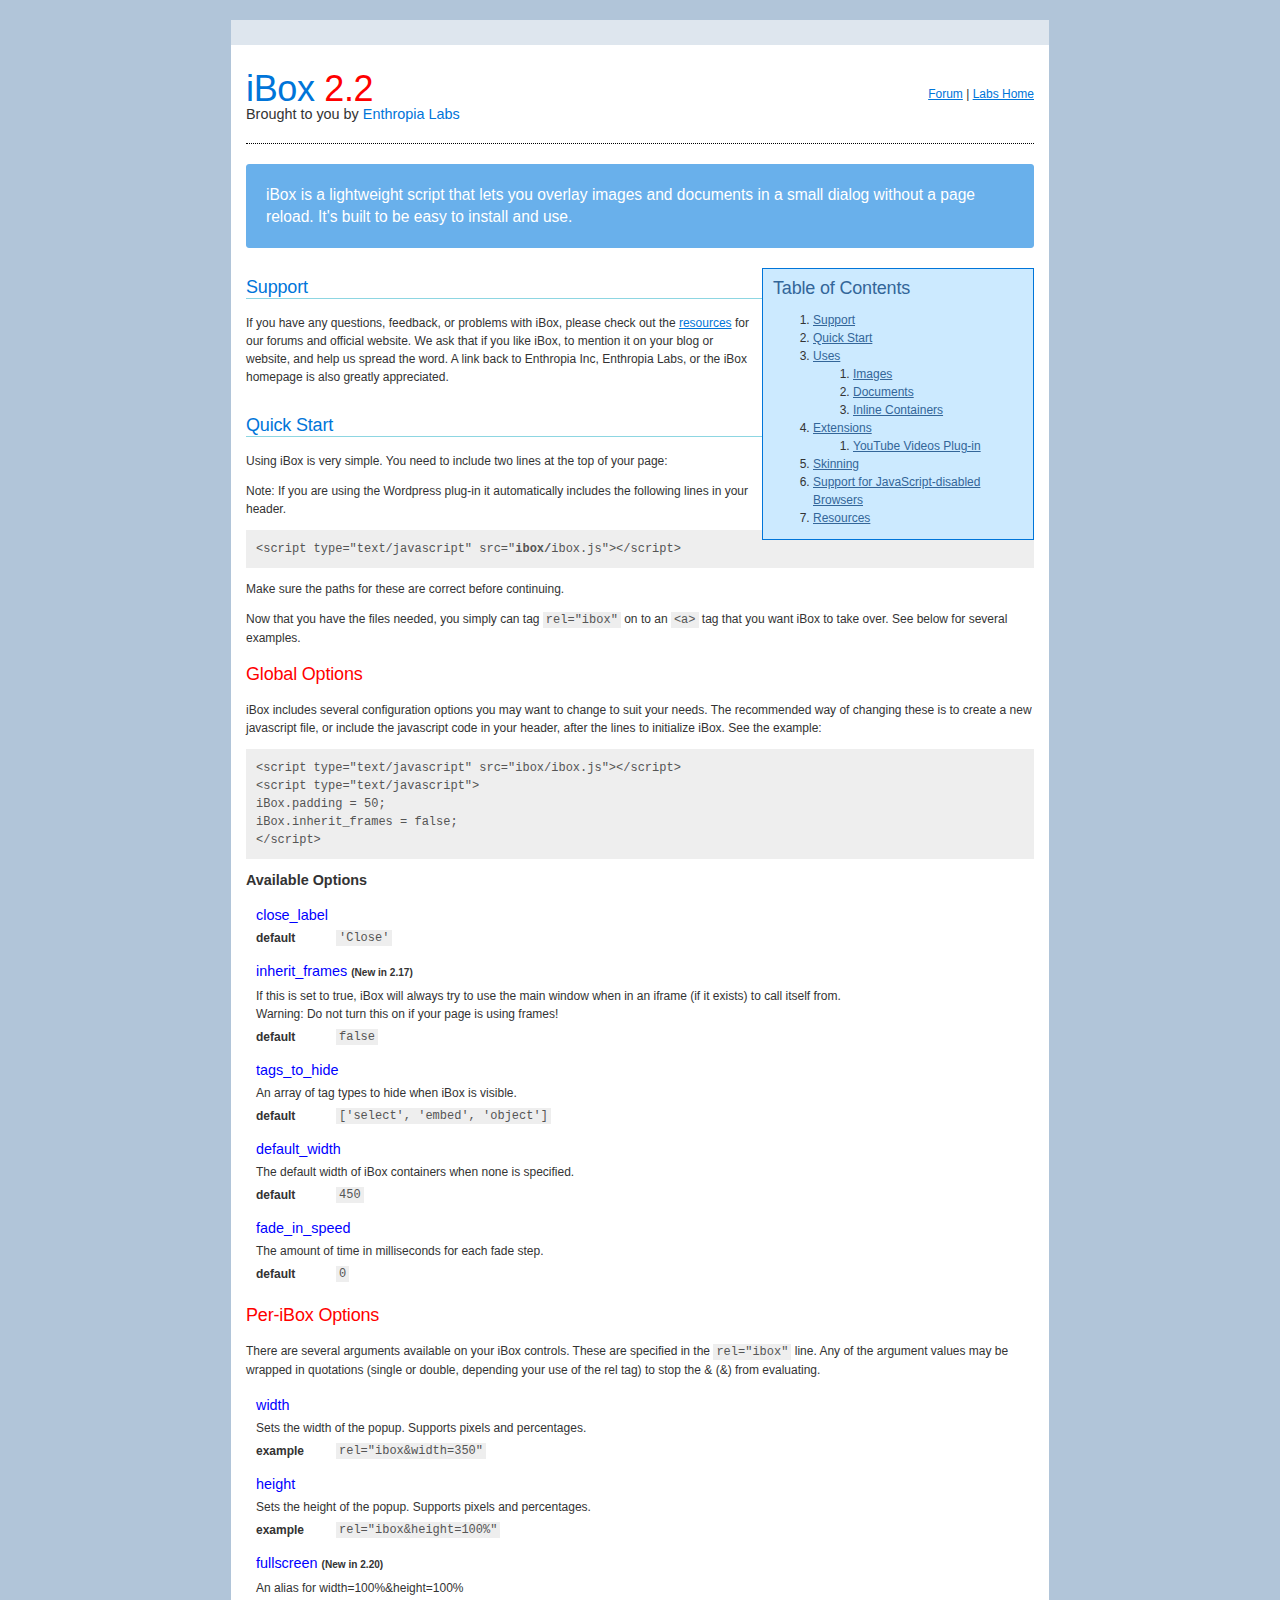
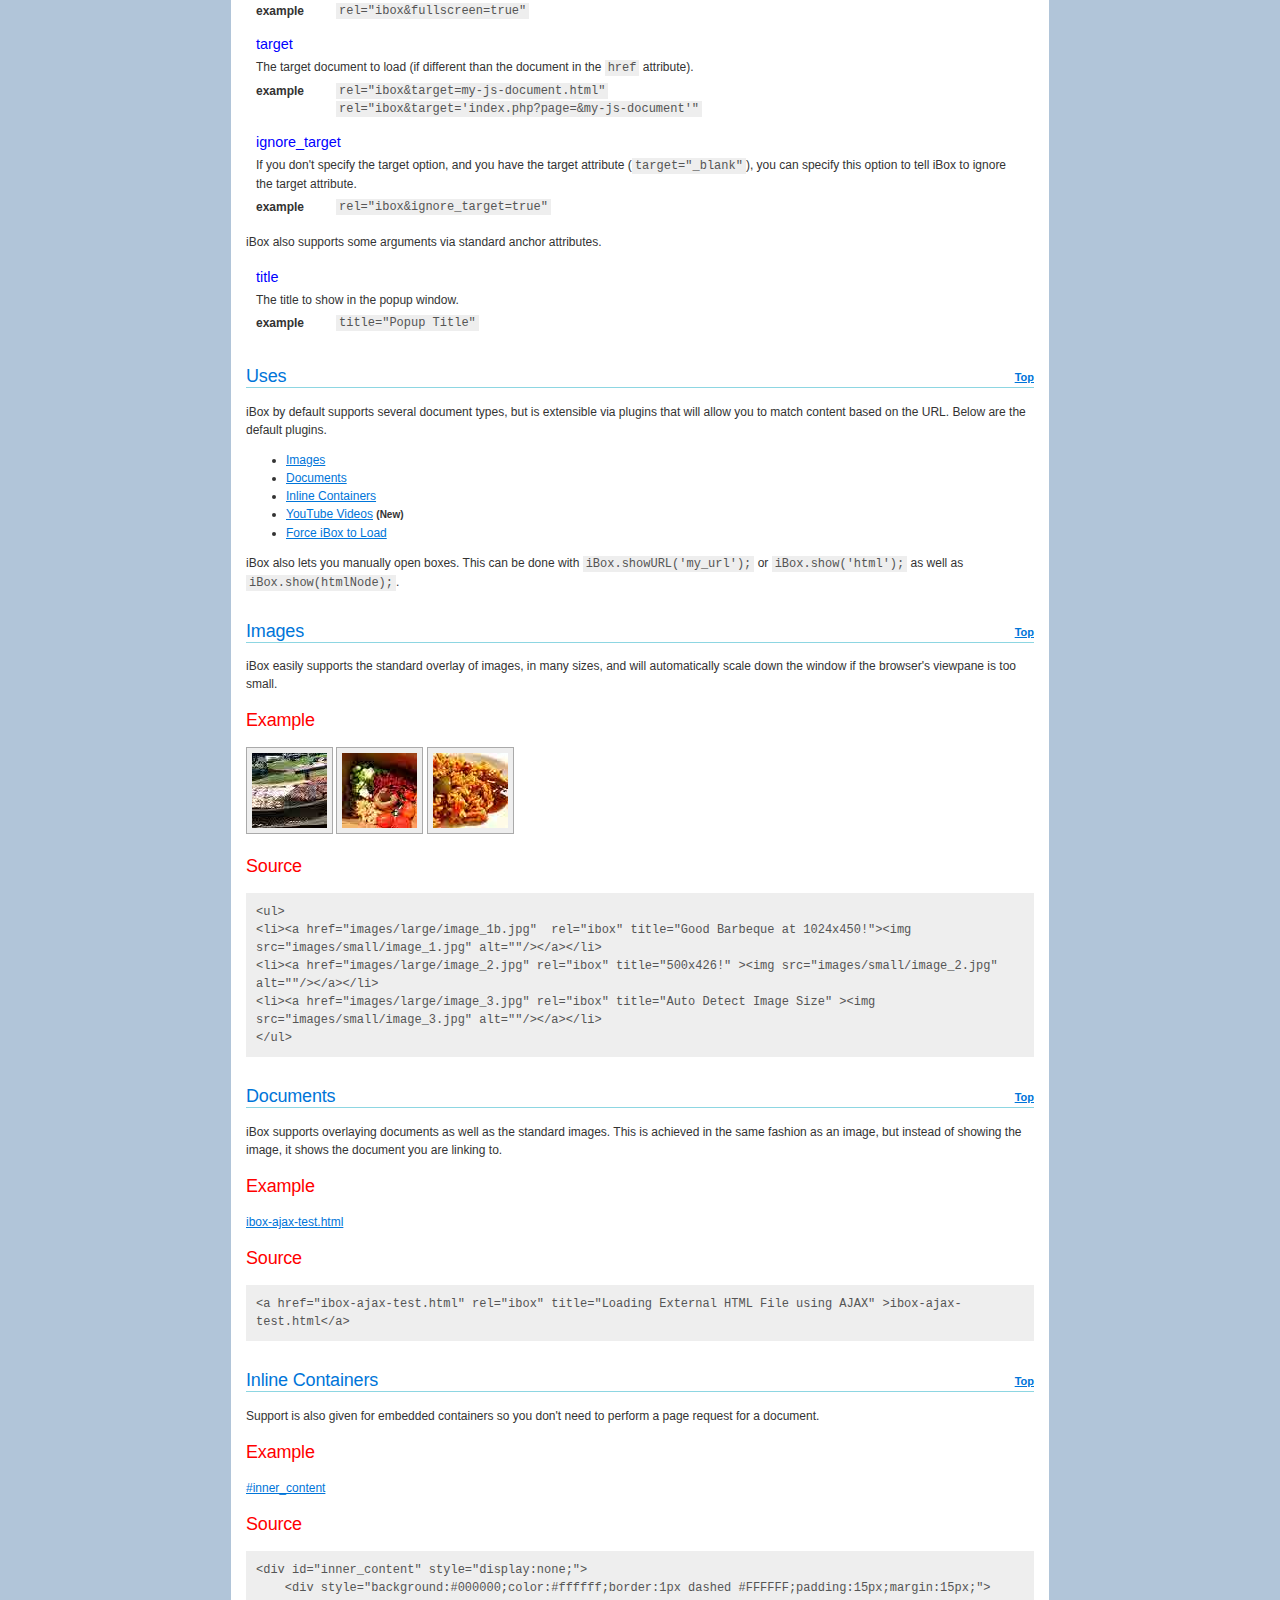
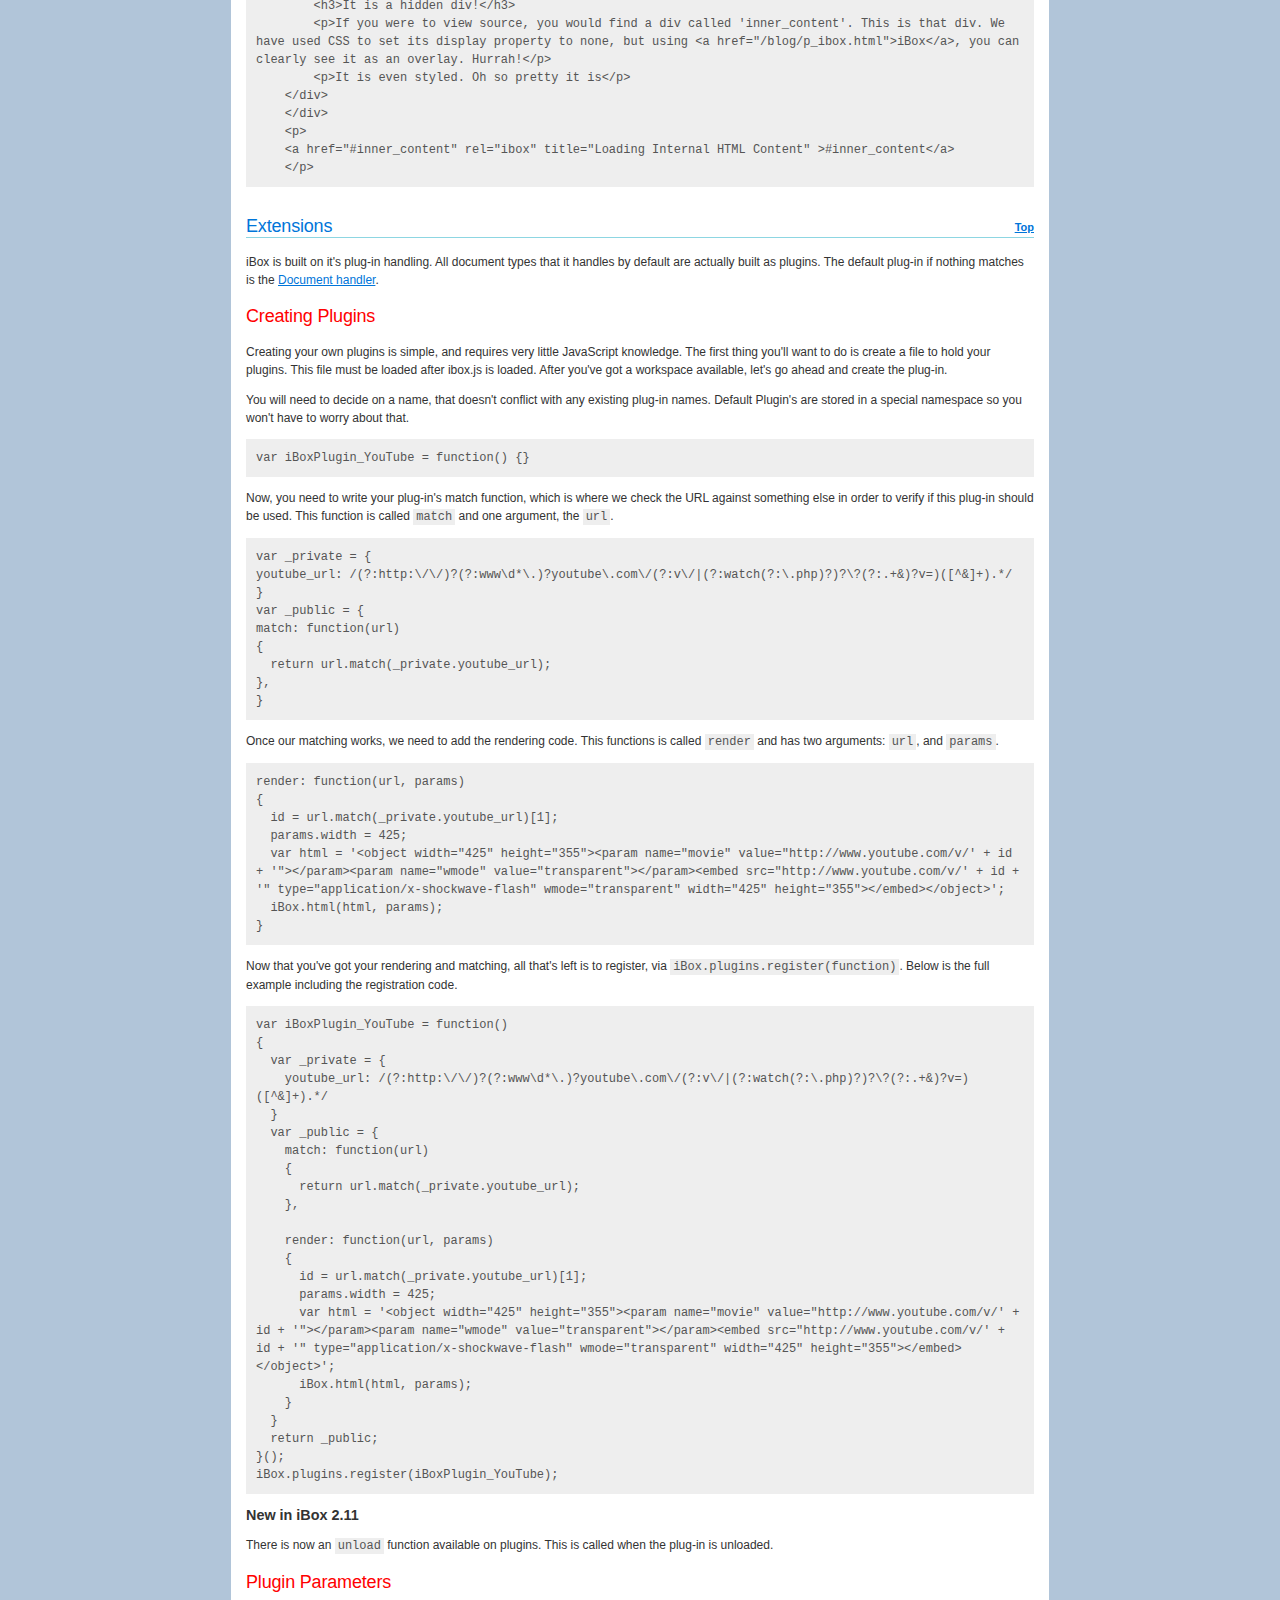
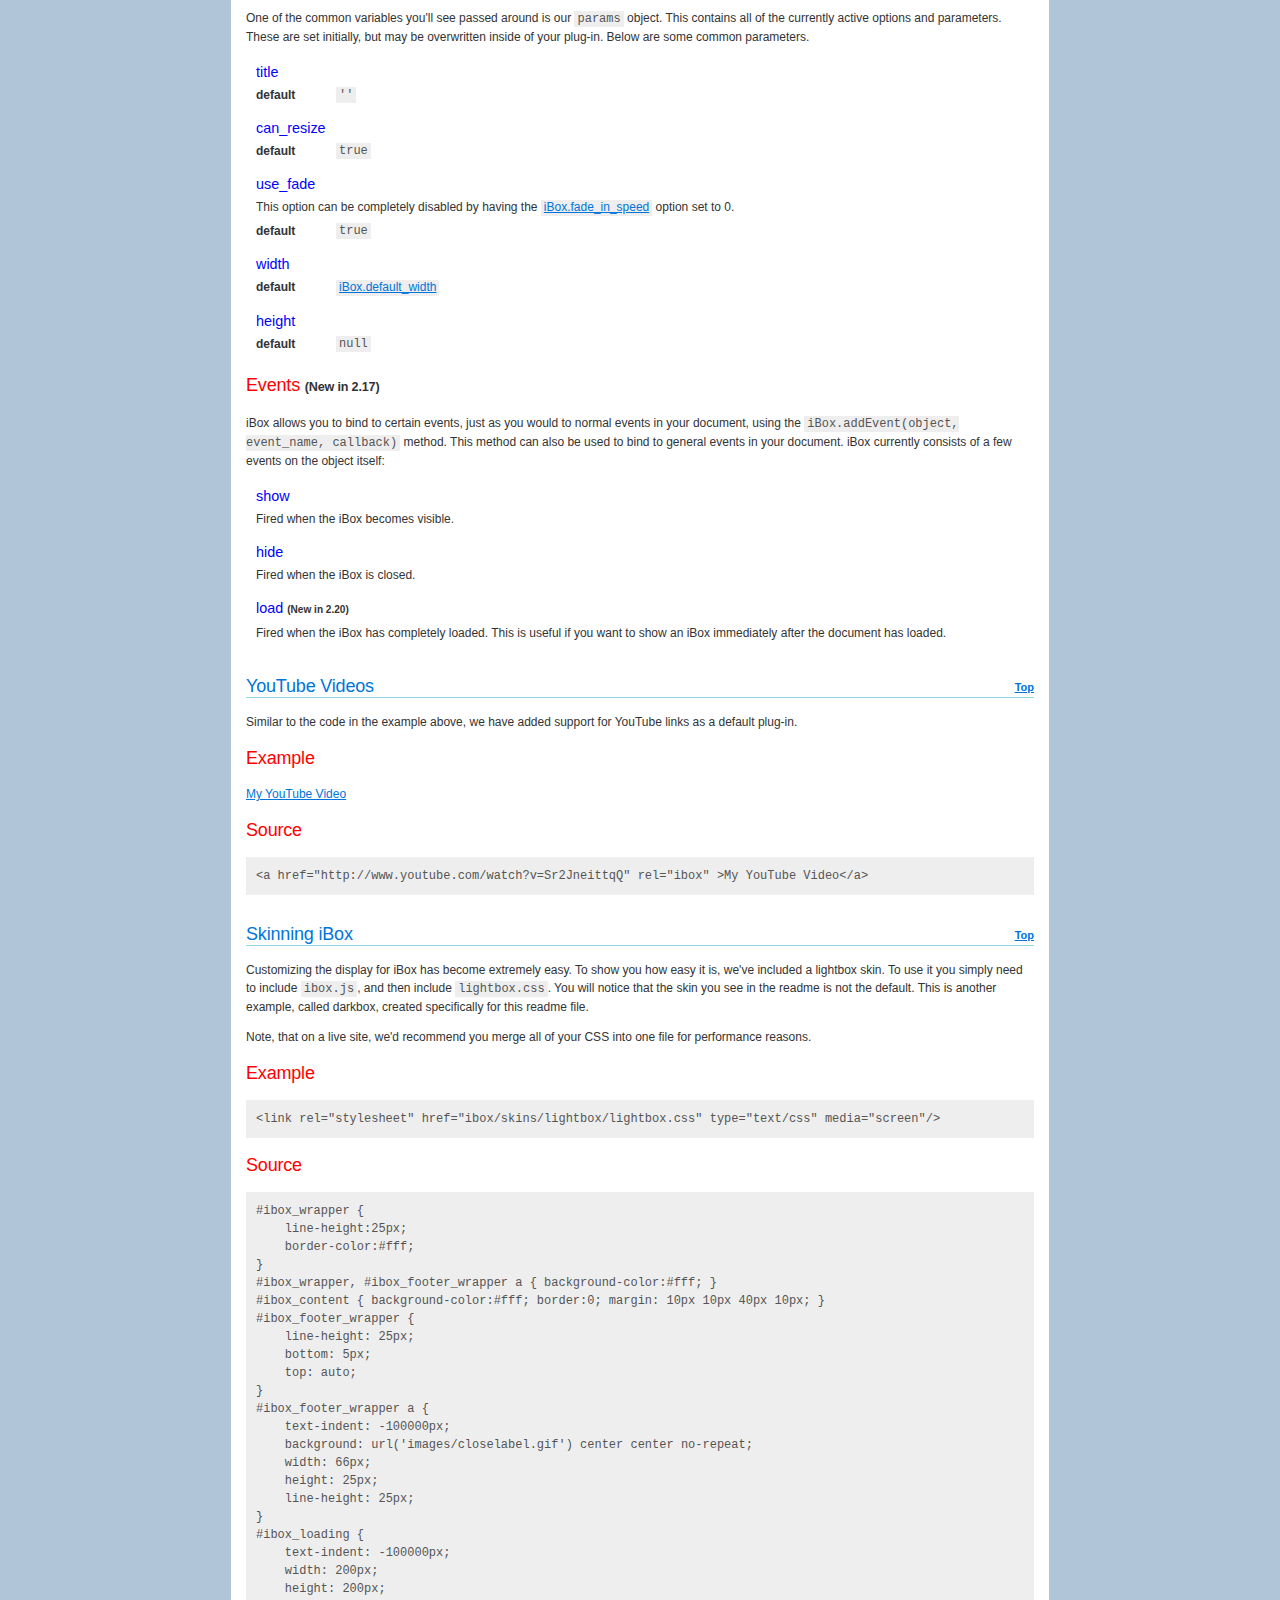
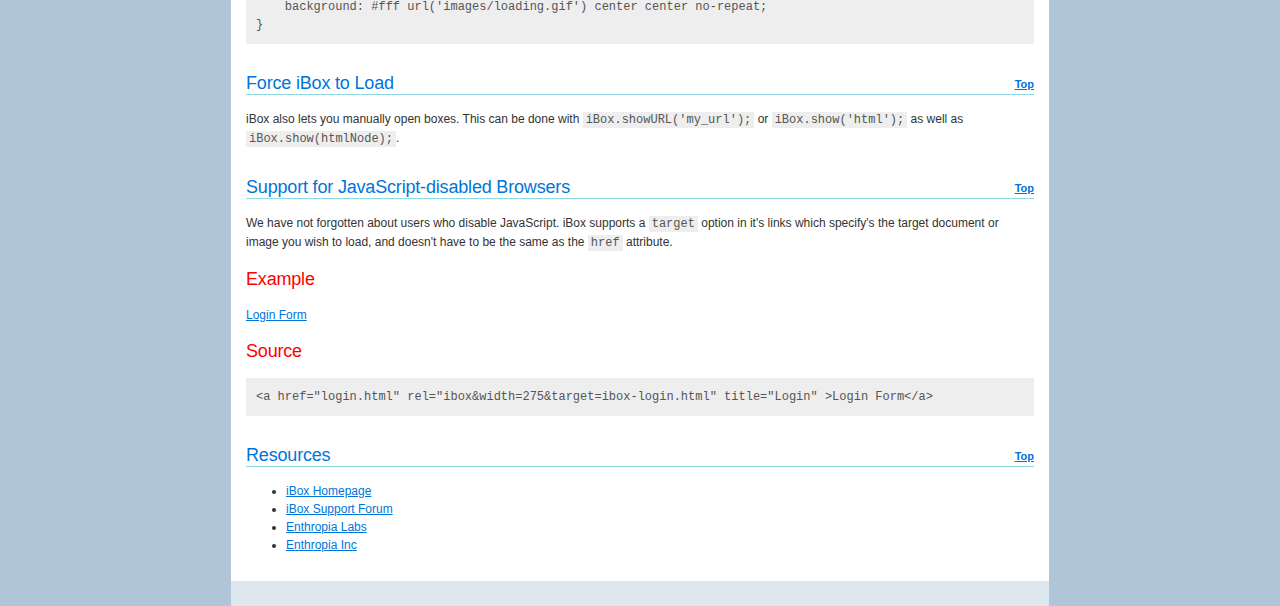
<file: ibox/readme/index.html>
<!DOCTYPE html PUBLIC "-//W3C//DTD XHTML 1.0 Transitional//EN" "http://www.w3.org/TR/xhtml1/DTD/xhtml1-transitional.dtd">
<html xmlns="http://www.w3.org/1999/xhtml">
<head>
    <meta http-equiv="Content-Type" content="text/html; charset=utf-8" />
    <title>iBox 2.2</title>
    <script type="text/javascript" src="../ibox.js"></script>
    <link rel="stylesheet" href="global.css" type="text/css" media="screen"/>
</head>

<body>
<div id="top">
    <div id="header">
        <div id="login-form" style="text-align: right;">
        	<a href="http://www.enthropia.com/labs/forum/">Forum</a> | <a href="http://www.enthropia.com/labs/">Labs Home</a>
        </div>
        <h1>iBox <span>2.2</span></h1>
        <h4>Brought to you by <a href="http://www.enthropia.com/labs/">Enthropia Labs</a></h4>
    </div>
    <div class="message">
        <p>iBox is a lightweight script that lets you overlay images and documents in a small dialog without a page reload. It's built to be easy to install and use.</p>
    </div>
    
    <div id="toc">
        <h2>Table of Contents</h2>
        <ol>
            <li><a href="#support">Support</a></li>
            <li><a href="#basics">Quick Start</a></li>
            <li><a href="#uses">Uses</a>
                <ol>
                    <li><a href="#images">Images</a></li>
                    <li><a href="#documents">Documents</a></li>
                    <li><a href="#inline-containers">Inline Containers</a></li>
                </ol>
            </li>
            <li><a href="#extensions">Extensions</a>
                <ol>
                    <li><a href="#youtube">YouTube Videos Plug-in</a></li>
                </ol>
            </li>
            <li><a href="#skinning">Skinning</a></li>
            <li><a href="#non-js">Support for JavaScript-disabled Browsers</a></li>
            <li><a href="#resources">Resources</a></li>
        </ol>
    </div>
    
    <div class="hastoc">
    <h2 id="support">Support</h2>
    <p>If you have any questions, feedback, or problems with iBox, please check out the <a href="#resources">resources</a> for our forums and official website. We ask that if you like iBox, to mention it on your blog or website, and help us spread the word. A link back to Enthropia Inc, Enthropia Labs, or the iBox homepage is also greatly appreciated.</p>
    
    <h2 id="basics">Quick Start</h2>
    <p>Using iBox is very simple. You need to include two lines at the top of your page:</p>
    <p>Note: If you are using the Wordpress plug-in it automatically includes the following lines in your header.</p>
    <pre>&lt;script type="text/javascript" src="<strong>ibox/</strong>ibox.js"&gt;&lt;/script&gt;</pre>
    <p>Make sure the paths for these are correct before continuing.</p>
    <p>Now that you have the files needed, you simply can tag <code>rel="ibox"</code> on to an <code>&lt;a&gt;</code> tag that you want iBox to take over. See below for several examples.</p>
    <h3>Global Options</h3>
    <p>iBox includes several configuration options you may want to change to suit your needs. The recommended way of changing these is to create a new javascript file, or include the javascript code in your header, after the lines to initialize iBox. See the example:</p>
     <pre>&lt;script type="text/javascript" src="ibox/ibox.js"&gt;&lt;/script&gt;
&lt;script type="text/javascript"&gt;
iBox.padding = 50;
iBox.inherit_frames = false;
&lt;/script&gt;</pre>
    <h4>Available Options</h4>
    <ul class="doc">
        <li id="option-close-label">
            <h5>close_label</h5>
            <dl>
                <dt>Default</dt>
                <dd><code>'Close'</code></dd>
            </dl>
        </li>
        <li id="option-inherit-frames">
            <h5>inherit_frames <small>(New in 2.17)</small></h5>
            If this is set to true, iBox will always try to use the main window when in an iframe (if it exists) to call itself from.<br/>
            Warning: Do not turn this on if your page is using frames!
            <dl>
                <dt>Default</dt>
                <dd><code>false</code></dd>
            </dl>
        </li>
        <li id="option-tags-to-hide">
            <h5>tags_to_hide</h5>
            An array of tag types to hide when iBox is visible.
            <dl>
                <dt>Default</dt>
                <dd><code>['select', 'embed', 'object']</code></dd>
            </dl>
        </li>
        <li id="option-default-width">
            <h5>default_width</h5>
            The default width of iBox containers when none is specified.
            <dl>
                <dt>Default</dt>
                <dd><code>450</code></dd>
            </dl>
        </li>
        <li id="option-fade-in-speed">
            <h5>fade_in_speed</h5>
            The amount of time in milliseconds for each fade step.
            <dl>
                <dt>Default</dt>
                <dd><code>0</code></dd>
            </dl>
        </li>
    </ul>
    <h3>Per-iBox Options</h3>
    <p>There are several arguments available on your iBox controls. These are specified in the <code>rel="ibox"</code> line. Any of the argument values may be wrapped in quotations (single or double, depending your use of the rel tag) to stop the &amp; (&amp;) from evaluating.</p>
    <ul class="doc">
        <li>
            <h5>width</h5>
            Sets the width of the popup. Supports pixels and percentages.
            <dl>
                <dt>Example</dt>
                <dd><code>rel="ibox&amp;width=350"</code></dd>
            </dl>
        </li>
        <li>
            <h5>height</h5>
            Sets the height of the popup. Supports pixels and percentages.
            <dl>
                <dt>Example</dt>
                <dd><code>rel="ibox&amp;height=100%"</code></dd>
            </dl>
        </li>
        <li>
            <h5>fullscreen <small>(New in 2.20)</small></h5>
            An alias for width=100%&amp;height=100%
            <dl>
                <dt>Example</dt>
                <dd><code>rel="ibox&amp;fullscreen=true"</code></dd>
            </dl>
        </li>
        <li id="option-target">
            <h5>target</h5>
            The target document to load (if different than the document in the <code>href</code> attribute).
            <dl>
                <dt>Example</dt>
                <dd><code>rel="ibox&amp;target=my-js-document.html"</code></dd>
                <dd><code>rel="ibox&amp;target='index.php?page=&amp;my-js-document'"</code></dd>
            </dl>
        </li>
        <li>
            <h5>ignore_target</h5>
            If you don't specify the target option, and you have the target attribute (<code>target="_blank"</code>), you can specify this option to tell iBox to ignore the target attribute.
            <dl>
                <dt>Example</dt>
                <dd><code>rel="ibox&amp;ignore_target=true"</code></dd>
            </dl>
        </li>
    </ul>
    <p>iBox also supports some arguments via standard anchor attributes.</p>
    <ul class="doc">
        <li>
            <h5>title</h5>
            The title to show in the popup window.
            <dl>
                <dt>Example</dt>
                <dd><code>title="Popup Title"</code></dd>
            </dl>
        </li>
    </ul>
    </div>
    
	<h2 id="uses"><span><a href="#top">Top</a></span>Uses</h2>
    <p>iBox by default supports several document types, but is extensible via plugins that will allow you to match content based on the URL. Below are the default plugins.</p>
    <ul>
        <li><a href="#images">Images</a></li>
        <li><a href="#documents">Documents</a></li>
        <li><a href="#inline-containers">Inline Containers</a></li>
        <li><a href="#youtube">YouTube Videos</a> <small><strong>(New)</strong></small></li>
        <li><a href="#force">Force iBox to Load</a></li>
    </ul>
    <p>iBox also lets you manually open boxes. This can be done with <code>iBox.showURL('my_url');</code> or <code>iBox.show('html');</code> as well as <code>iBox.show(htmlNode);</code>.</p>
    

    <h2 id="images"><span><a href="#top">Top</a></span>Images</h2>
    <p>iBox easily supports the standard overlay of images, in many sizes, and will automatically scale down the window if the browser's viewpane is too small.</p>
    <h3>Example</h3>
    <a href="images/large/image_1b.jpg" rel="ibox" class="thumb" title="Good Barbeque at 1024x450!"><img src="images/small/image_1.jpg" alt=""/></a>
    <a href="images/large/image_2.jpg" rel="ibox" class="thumb" title="500x426!" ><img src="images/small/image_2.jpg" alt=""/></a>        
    <a href="images/large/image_3.jpg" rel="ibox" class="thumb" title="Auto Detect Image Size" ><img src="images/small/image_3.jpg" alt=""/></a>

    <h3>Source</h3>
    <pre>&lt;ul&gt;
&lt;li&gt;&lt;a href="images/large/image_1b.jpg"  rel="ibox" title="Good Barbeque at 1024x450!"&gt;&lt;img src="images/small/image_1.jpg" alt=""/&gt;&lt;/a&gt;&lt;/li&gt;
&lt;li&gt;&lt;a href="images/large/image_2.jpg" rel="ibox" title="500x426!" &gt;&lt;img src="images/small/image_2.jpg" alt=""/&gt;&lt;/a&gt;&lt;/li&gt;
&lt;li&gt;&lt;a href="images/large/image_3.jpg" rel="ibox" title="Auto Detect Image Size" &gt;&lt;img src="images/small/image_3.jpg" alt=""/&gt;&lt;/a&gt;&lt;/li&gt;
&lt;/ul&gt;</pre>
    
    <h2 id="documents"><span><a href="#top">Top</a></span>Documents</h2>
    <p>iBox supports overlaying documents as well as the standard images. This is achieved in the same fashion as an image, but instead of showing the image, it shows the document you are linking to.</p>
    <h3>Example</h3>
    <p><a href="ibox-ajax-test.html" rel="ibox" title="Loading External HTML File using AJAX" >ibox-ajax-test.html</a></p>
    <h3>Source</h3>
    <pre>&lt;a href="ibox-ajax-test.html" rel="ibox" title="Loading External HTML File using AJAX" &gt;ibox-ajax-test.html&lt;/a&gt;</pre>
    
    <h2 id="inline-containers"><span><a href="#top">Top</a></span>Inline Containers</h2>
    <p>Support is also given for embedded containers so you don't need to perform a page request for a document.</p>
    <h3>Example</h3>
    <div id="inner_content" style="display:none;">
        <div style="background:#000000;color:#ffffff;border:1px dashed #FFFFFF; padding: 0 10px;">
        	<h3>It is a hidden div!</h3>
        	<p>If you were to view source, you would find a div called 'inner_content'. This is that div. We have used CSS to set its display property to none, but using <a href="/blog/p_ibox.html">iBox</a>, you can clearly see it as an overlay. Hurrah!</p>
        	<p>It is even styled. Oh so pretty it is</p>
        </div>
    </div>
    <p>
        <a href="#inner_content" rel="ibox" title="Loading Internal HTML Content" >#inner_content</a>
    </p>
    <h3>Source</h3>
    <pre>&lt;div id="inner_content" style="display:none;"&gt;
    &lt;div style="background:#000000;color:#ffffff;border:1px dashed #FFFFFF;padding:15px;margin:15px;"&gt;	
    	&lt;h3&gt;It is a hidden div!&lt;/h3&gt;
    	&lt;p&gt;If you were to view source, you would find a div called 'inner_content'. This is that div. We have used CSS to set its display property to none, but using &lt;a href="/blog/p_ibox.html"&gt;iBox&lt;/a&gt;, you can clearly see it as an overlay. Hurrah!&lt;/p&gt;
    	&lt;p&gt;It is even styled. Oh so pretty it is&lt;/p&gt;
    &lt;/div&gt;
    &lt;/div&gt;
    &lt;p&gt;
    &lt;a href="#inner_content" rel="ibox" title="Loading Internal HTML Content" &gt;#inner_content&lt;/a&gt;
    &lt;/p&gt;</pre>
    
    <h2 id="extensions"><span><a href="#top">Top</a></span>Extensions</h2>
    <p>iBox is built on it's plug-in handling. All document types that it handles by default are actually built as plugins. The default plug-in if nothing matches is the <a href="#documents">Document handler</a>.</p>
    <h3>Creating Plugins</h3>
    <p>Creating your own plugins is simple, and requires very little JavaScript knowledge. The first thing you'll want to do is create a file to hold your plugins. This file must be loaded after ibox.js is loaded. After you've got a workspace available, let's go ahead and create the plug-in.</p>
    <p>You will need to decide on a name, that doesn't conflict with any existing plug-in names. Default Plugin's are stored in a special namespace so you won't have to worry about that.</p>
    <pre>var iBoxPlugin_YouTube = function() {}</pre>
    <p>Now, you need to write your plug-in's match function, which is where we check the URL against something else in order to verify if this plug-in should be used. This function is called <code>match</code> and one argument, the <code>url</code>.</p>
    <pre>var _private = {
youtube_url: /(?:http:\/\/)?(?:www\d*\.)?youtube\.com\/(?:v\/|(?:watch(?:\.php)?)?\?(?:.+&amp;)?v=)([^&amp;]+).*/
}
var _public = {
match: function(url)
{
  return url.match(_private.youtube_url);
},
}</pre>
    <p>Once our matching works, we need to add the rendering code. This functions is called <code>render</code> and has two arguments: <code>url</code>, and <code>params</code>.</p>
    <pre>render: function(url, params)
{
  id = url.match(_private.youtube_url)[1];
  params.width = 425;
  var html = '&lt;object width="425" height="355"&gt;&lt;param name="movie" value="http://www.youtube.com/v/' + id + '"&gt;&lt;/param&gt;&lt;param name="wmode" value="transparent"&gt;&lt;/param&gt;&lt;embed src="http://www.youtube.com/v/' + id + '" type="application/x-shockwave-flash" wmode="transparent" width="425" height="355"&gt;&lt;/embed&gt;&lt;/object>';
  iBox.html(html, params);
}</pre>
    <p>Now that you've got your rendering and matching, all that's left is to register, via <code>iBox.plugins.register(function)</code>. Below is the full example including the registration code.</p>
    <pre>var iBoxPlugin_YouTube = function()
{
  var _private = {
    youtube_url: /(?:http:\/\/)?(?:www\d*\.)?youtube\.com\/(?:v\/|(?:watch(?:\.php)?)?\?(?:.+&amp;)?v=)([^&amp;]+).*/
  }
  var _public = {
    match: function(url)
    {
      return url.match(_private.youtube_url);
    },

    render: function(url, params)
    {
      id = url.match(_private.youtube_url)[1];
      params.width = 425;
      var html = '&lt;object width="425" height="355"&gt;&lt;param name="movie" value="http://www.youtube.com/v/' + id + '"&gt;&lt;/param&gt;&lt;param name="wmode" value="transparent"&gt;&lt;/param&gt;&lt;embed src="http://www.youtube.com/v/' + id + '" type="application/x-shockwave-flash" wmode="transparent" width="425" height="355"&gt;&lt;/embed&gt;&lt;/object&gt;';
      iBox.html(html, params);
    }
  }
  return _public;
}();
iBox.plugins.register(iBoxPlugin_YouTube);</pre>
    
    <h4>New in iBox 2.11</h4>
    
    <p>There is now an <code>unload</code> function available on plugins. This is called when the plug-in is unloaded.</p>
    
    <h3>Plugin Parameters</h3>
    
    <p>One of the common variables you'll see passed around is our <code>params</code> object. This contains all of the currently active options and parameters. These are set initially, but may be overwritten inside of your plug-in. Below are some common parameters.</p>
    
    <ul class="doc">
        <li>
            <h5>title</h5>
            <dl>
                <dt>Default</dt>
                <dd><code>''</code></dd>
            </dl>
        </li>
        <li>
            <h5>can_resize</h5>
            <dl>
                <dt>Default</dt>
                <dd><code>true</code></dd>
            </dl>
        </li>
        <li>
            <h5>use_fade</h5>
            This option can be completely disabled by having the <code><a href="#option-fade-in-speed">iBox.fade_in_speed</a></code> option set to 0.
            <dl>
                <dt>Default</dt>
                <dd><code>true</code></dd>
            </dl>
        </li>
        <li>
            <h5>width</h5>
            <dl>
                <dt>Default</dt>
                <dd><code><a href="#option-default-width">iBox.default_width</a></code></dd>
            </dl>
        </li>
        <li>
            <h5>height</h5>
            <dl>
                <dt>Default</dt>
                <dd><code>null</code></dd>
            </dl>
        </li>
    </ul>
    
    <h3>Events <small>(New in 2.17)</small></h3>

    <p>iBox allows you to bind to certain events, just as you would to normal events in your document, using the <code>iBox.addEvent(object, event_name, callback)</code> method. This method can also be used to bind to general events in your document. iBox currently consists of a few events on the object itself:</p>

    <ul class="doc">
        <li>
            <h5>show</h5>
            Fired when the iBox becomes visible.
        </li>
        <li>
            <h5>hide</h5>
            Fired when the iBox is closed.
        </li>
        <li>
            <h5>load <small>(New in 2.20)</small></h5>
            Fired when the iBox has completely loaded. This is useful if you want to show an iBox immediately after the document has loaded.
        </li>
    </ul>
    
    <h2 id="youtube"><span><a href="#top">Top</a></span>YouTube Videos</h2>
    <p>Similar to the code in the example above, we have added support for YouTube links as a default plug-in.</p>
    <h3>Example</h3>
    <p><a href="http://www.youtube.com/watch?v=Sr2JneittqQ" rel="ibox" title="My YouTube Video">My YouTube Video</a></p>
    <h3>Source</h3>
    <pre>&lt;a href="http://www.youtube.com/watch?v=Sr2JneittqQ" rel="ibox" &gt;My YouTube Video&lt;/a&gt;</pre>

    <h2 id="skinning"><span><a href="#top">Top</a></span>Skinning iBox</h2>
    <p>Customizing the display for iBox has become extremely easy. To show you how easy it is, we've included a lightbox skin. To use it you simply need to include <code>ibox.js</code>, and then include <code>lightbox.css</code>. You will notice that the skin you see in the readme is not the default. This is another example, called darkbox, created specifically for this readme file.</p>
    <p>Note, that on a live site, we'd recommend you merge all of your CSS into one file for performance reasons.</p>
    <h3>Example</h3>
    <pre>&lt;link rel="stylesheet" href="ibox/skins/lightbox/lightbox.css" type="text/css" media="screen"/&gt;</pre>
    <h3>Source</h3>
    <pre>#ibox_wrapper {
    line-height:25px;
    border-color:#fff;
}
#ibox_wrapper, #ibox_footer_wrapper a { background-color:#fff; }
#ibox_content { background-color:#fff; border:0; margin: 10px 10px 40px 10px; }
#ibox_footer_wrapper {
    line-height: 25px;
    bottom: 5px;
    top: auto;
}
#ibox_footer_wrapper a {
    text-indent: -100000px;
    background: url('images/closelabel.gif') center center no-repeat;
    width: 66px;
    height: 25px;
    line-height: 25px;
}
#ibox_loading {
    text-indent: -100000px;
    width: 200px;
    height: 200px;
    background: #fff url('images/loading.gif') center center no-repeat;
}</pre>

	<h2 id="force"><span><a href="#top">Top</a></span>Force iBox to Load</h2>
	<p>iBox also lets you manually open boxes. This can be done with <code>iBox.showURL('my_url');</code> or <code>iBox.show('html');</code> as well as <code>iBox.show(htmlNode);</code>.</p>

    <h2 id="non-js"><span><a href="#top">Top</a></span>Support for JavaScript-disabled Browsers</h2>
    <p>We have not forgotten about users who disable JavaScript. iBox supports a <code>target</code> option in it's links which specify's the target document or image you wish to load, and doesn't have to be the same as the <code>href</code> attribute.</p>
    <h3>Example</h3>
    <p><a href="login.html" rel="ibox&amp;width=275&amp;target='ibox-login.html?hello&amp;hi'" title="Login">Login Form</a></p>
    <h3>Source</h3>
    <pre>&lt;a href="login.html" rel="ibox&amp;width=275&amp;target=ibox-login.html" title="Login" &gt;Login Form&lt;/a&gt;</pre>

    <h2 id="links"><span><a href="#top">Top</a></span>Resources</h2>
    <ul>
        <li><a href="http://www.enthropia.com/labs/ibox/">iBox Homepage</a></li>
        <li><a href="http://www.enthropia.com/labs/forum/?CategoryID=4">iBox Support Forum</a></li>
        <li><a href="http://www.enthropia.com/labs/">Enthropia Labs</a></li>
        <li><a href="http://www.enthropia.com/">Enthropia Inc</a></li>
    </ul>
</div>

</body>
</html>
</file>
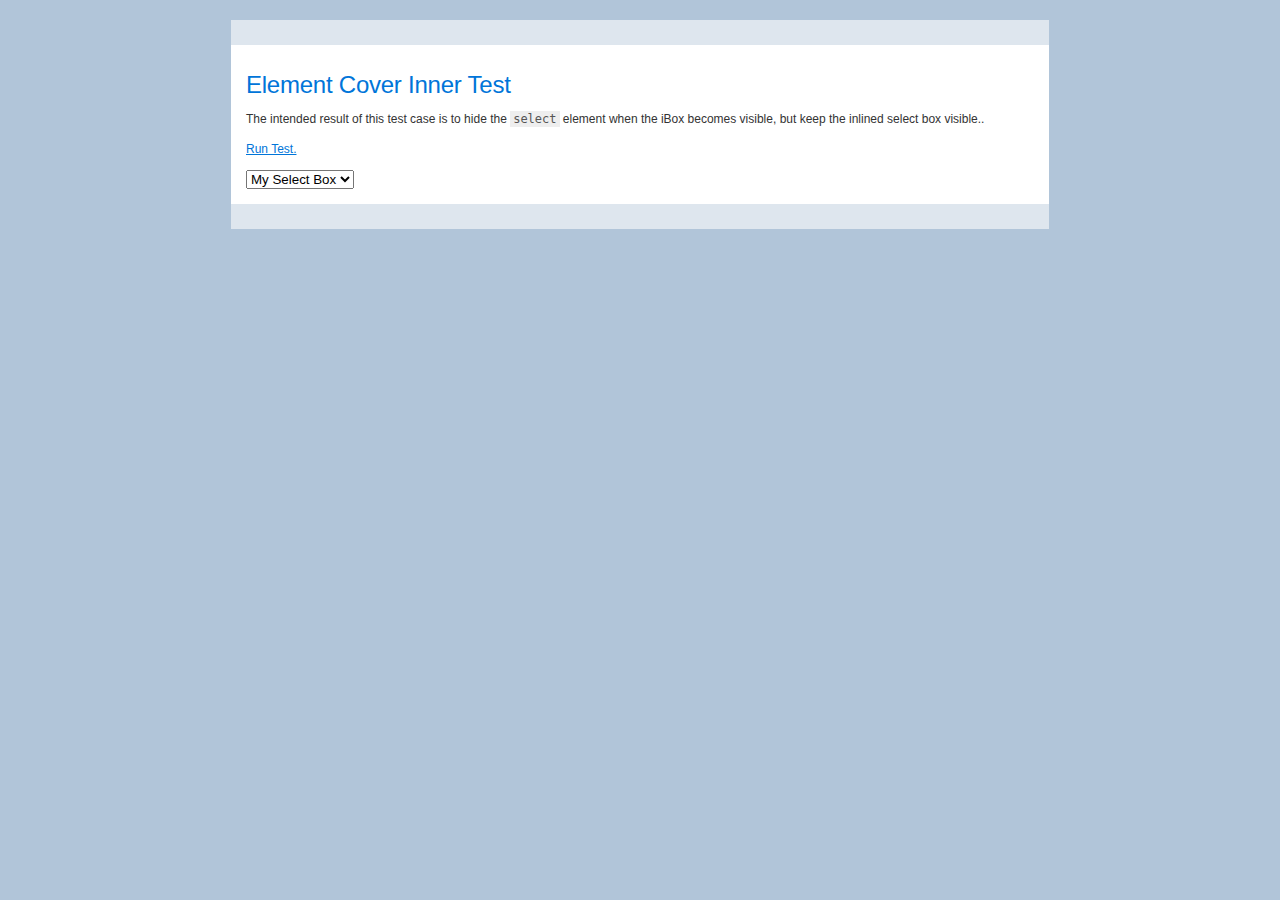
<file: ibox/tests/element-cover-inner/index.html>
<!DOCTYPE html PUBLIC "-//W3C//DTD XHTML 1.0 Transitional//EN" "http://www.w3.org/TR/xhtml1/DTD/xhtml1-transitional.dtd">
<html xmlns="http://www.w3.org/1999/xhtml">
<head>
    <meta http-equiv="Content-Type" content="text/html; charset=utf-8" />
    <title>iBox v2</title>
    <link rel="stylesheet" href="../../readme/global.css" type="text/css" media="screen"/>
    <script type="text/javascript" src="../../ibox.js"></script>
    <script type="text/javascript">iBox.setPath('../../');</script>
    <link rel="stylesheet" href="../../skins/darkbox/darkbox.css" type="text/css" media="screen"/>
</head>

<body>
    <div id="top">
        <h1>Element Cover Inner Test</h1>
        <p>The intended result of this test case is to hide the <code>select</code> element when the iBox becomes visible, but keep the inlined select box visible..</p>
        <p><a href="#my_form" rel="ibox">Run Test.</a></p>
        <form>
            <select>
                <option>My Select Box</option>
            </select>
        </form>
        <div id="my_form" style="display:none;">
            Select Box: <select>
                <option>My Select Box</option>
            </select>
        </div>
    </div>
</body>
</html>
</file>
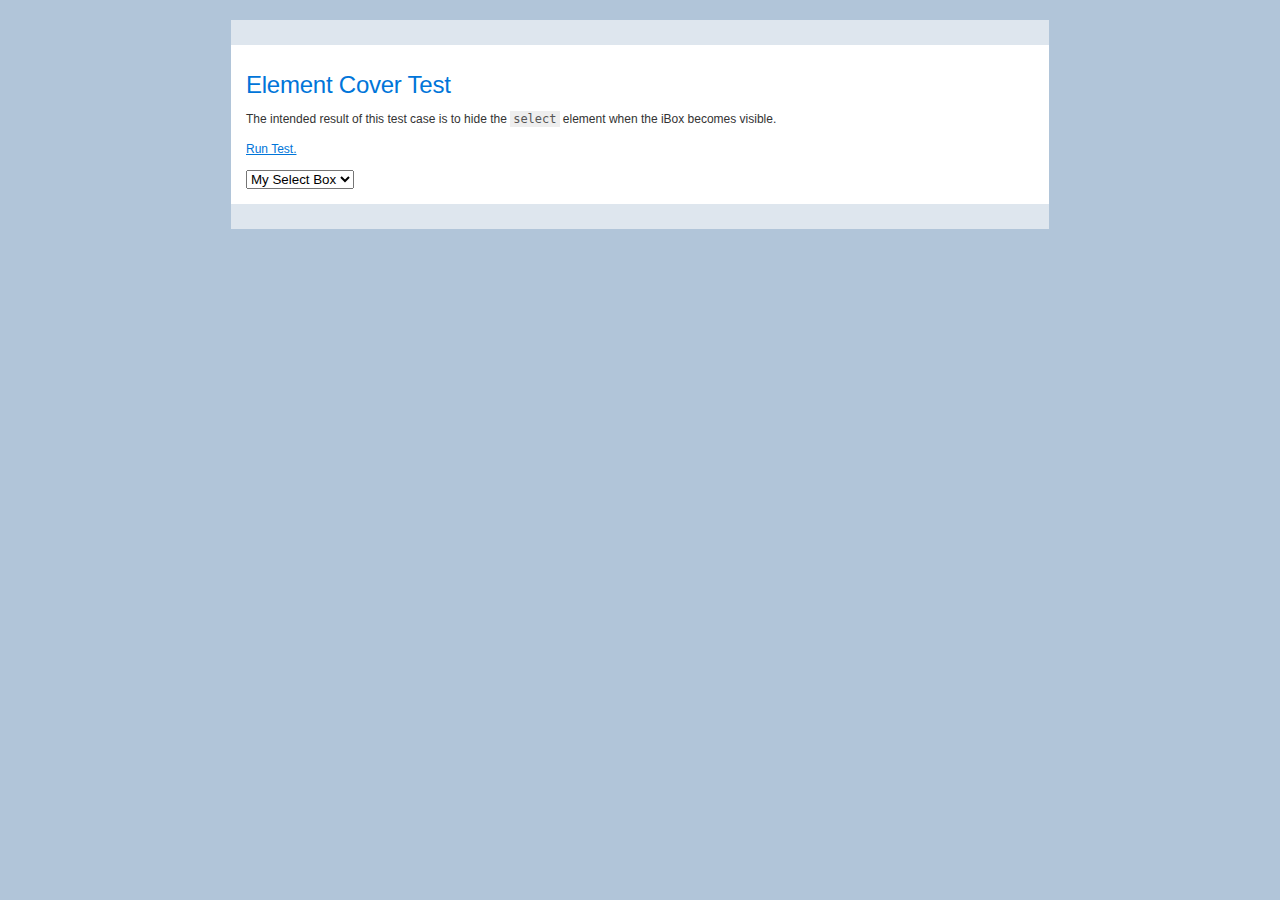
<file: ibox/tests/element-cover/index.html>
<!DOCTYPE html PUBLIC "-//W3C//DTD XHTML 1.0 Transitional//EN" "http://www.w3.org/TR/xhtml1/DTD/xhtml1-transitional.dtd">
<html xmlns="http://www.w3.org/1999/xhtml">
<head>
    <meta http-equiv="Content-Type" content="text/html; charset=utf-8" />
    <title>iBox v2</title>
    <link rel="stylesheet" href="../../readme/global.css" type="text/css" media="screen"/>
    <script type="text/javascript" src="../../ibox.js"></script>
    <script type="text/javascript">iBox.setPath('../../');</script>
    <link rel="stylesheet" href="../../skins/darkbox/darkbox.css" type="text/css" media="screen"/>
</head>

<body>
    <div id="top">
        <h1>Element Cover Test</h1>
        <p>The intended result of this test case is to hide the <code>select</code> element when the iBox becomes visible.</p>
        <p><a href="#my_form" rel="ibox">Run Test.</a></p>
        <form>
            <select>
                <option>My Select Box</option>
            </select>
        </form>
        <form id="my_form" onsubmit="alert(document.getElementById('id_one').value); return false;" style="display: none;">
            <p><label for="id_one">One:</label> <input type="text" id="id_one" name="one" value="" /></label></p>
            <p><label for="id_one">Two:</label> <input type="text" id="id_one" name="one" value="default" /></label></p>
            <p><input type="submit" /></p>
        </form>
    </div>
</body>
</html>
</file>
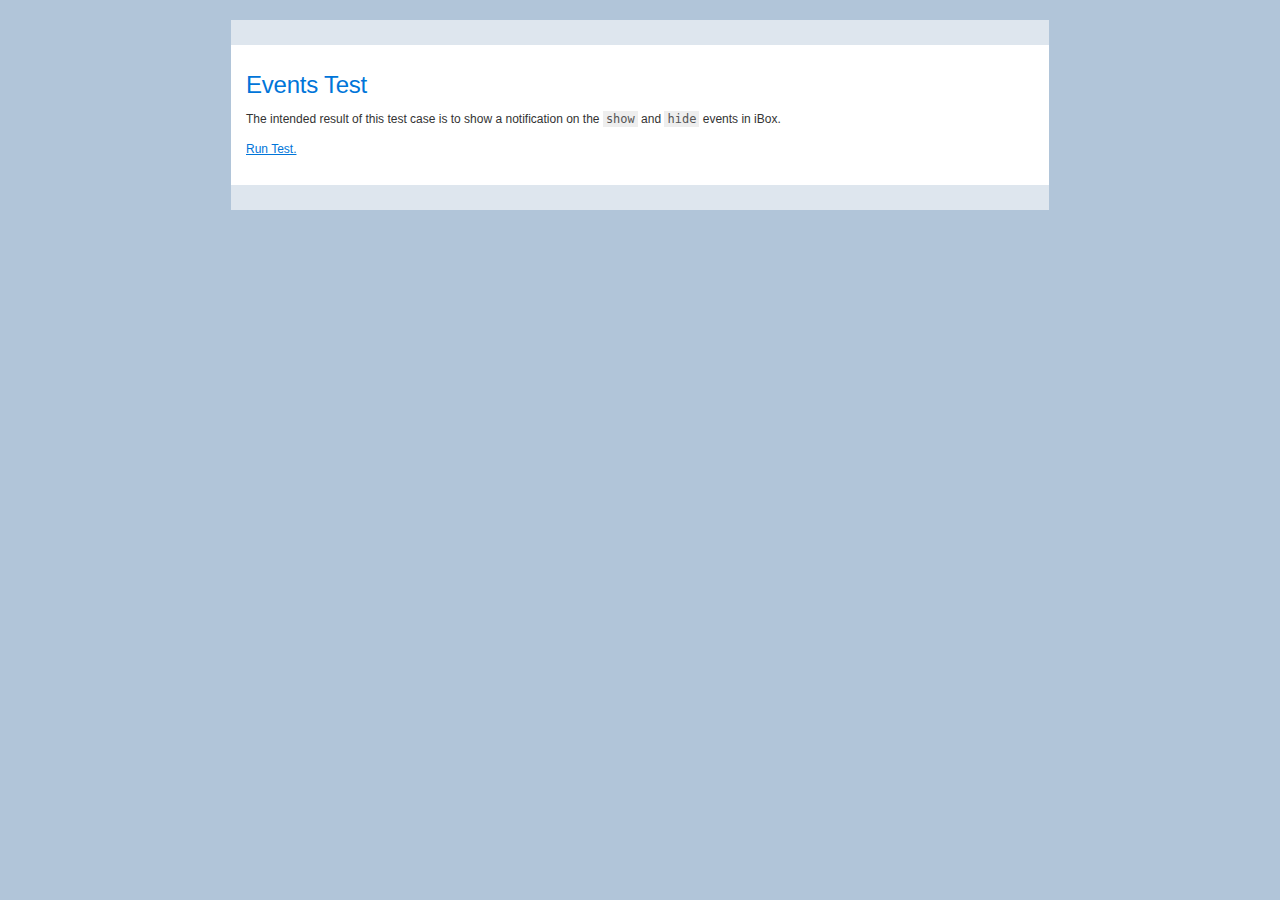
<file: ibox/tests/events/index.html>
<!DOCTYPE html PUBLIC "-//W3C//DTD XHTML 1.0 Transitional//EN" "http://www.w3.org/TR/xhtml1/DTD/xhtml1-transitional.dtd">
<html xmlns="http://www.w3.org/1999/xhtml">
<head>
    <meta http-equiv="Content-Type" content="text/html; charset=utf-8" />
    <title>iBox v2</title>
    <link rel="stylesheet" href="../../readme/global.css" type="text/css" media="screen"/>
    <script type="text/javascript" src="../../ibox.js"></script>
    <script type="text/javascript">iBox.setPath('../../');</script>
    <script type="text/javascript">
    iBox.addEvent(iBox, 'show', function(){alert('iBox was shown');});
    iBox.addEvent(iBox, 'hide', function(){alert('iBox was hidden');});
    </script>
    <link rel="stylesheet" href="../../skins/darkbox/darkbox.css" type="text/css" media="screen"/>
</head>

<body>
    <div id="top">
        <h1>Events Test</h1>
        <p>The intended result of this test case is to show a notification on the <code>show</code> and <code>hide</code> events in iBox.</p>
        <p><a href="#my_form" rel="ibox">Run Test.</a></p>
        <form id="my_form" onsubmit="alert(document.getElementById('id_one').value); return false;" style="display: none;">
            <p><label for="id_one">One:</label> <input type="text" id="id_one" name="one" value="" /></label></p>
            <p><label for="id_one">Two:</label> <input type="text" id="id_one" name="one" value="default" /></label></p>
            <p><input type="submit" /></p>
        </form>
    </div>
</body>
</html>
</file>
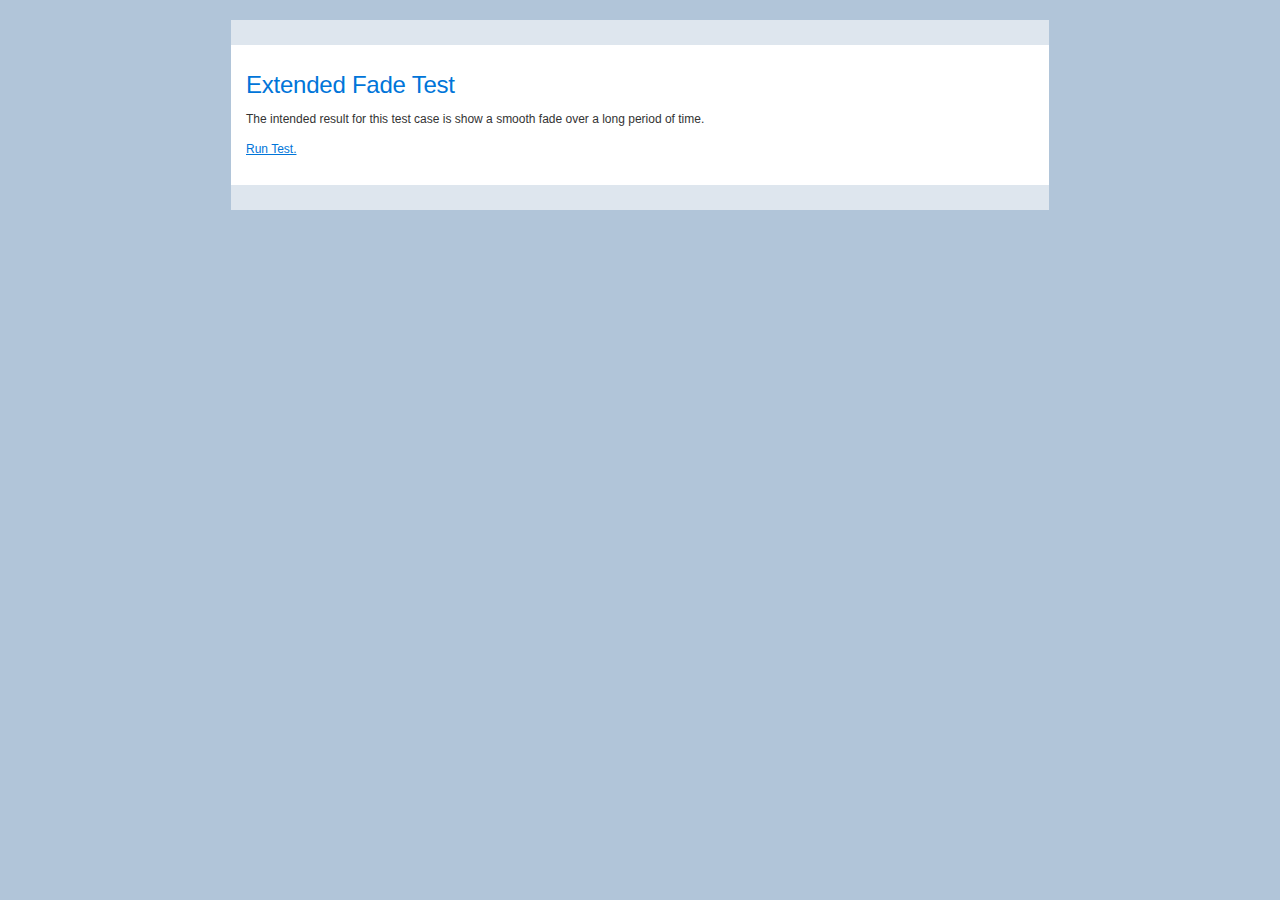
<file: ibox/tests/extended_fade/index.html>
<!DOCTYPE html PUBLIC "-//W3C//DTD XHTML 1.0 Transitional//EN" "http://www.w3.org/TR/xhtml1/DTD/xhtml1-transitional.dtd">
<html xmlns="http://www.w3.org/1999/xhtml">
<head>
    <meta http-equiv="Content-Type" content="text/html; charset=utf-8" />
    <title>iBox v2</title>
    <link rel="stylesheet" href="../../readme/global.css" type="text/css" media="screen"/>
    <script type="text/javascript" src="../../ibox.js"></script>
    <script type="text/javascript">iBox.setPath('../../');iBox.fade_in_speed=3000;</script>
    <link rel="stylesheet" href="../../skins/lightbox/lightbox.css" type="text/css" media="screen"/>
</head>

<body>
    <div id="top">
        <h1>Extended Fade Test</h1>
        <p>The intended result for this test case is show a smooth fade over a long period of time.</p>
        <p><a href="../lipsum.html" rel="ibox">Run Test.</a></p>
    </div>
</body>
</html>
</file>
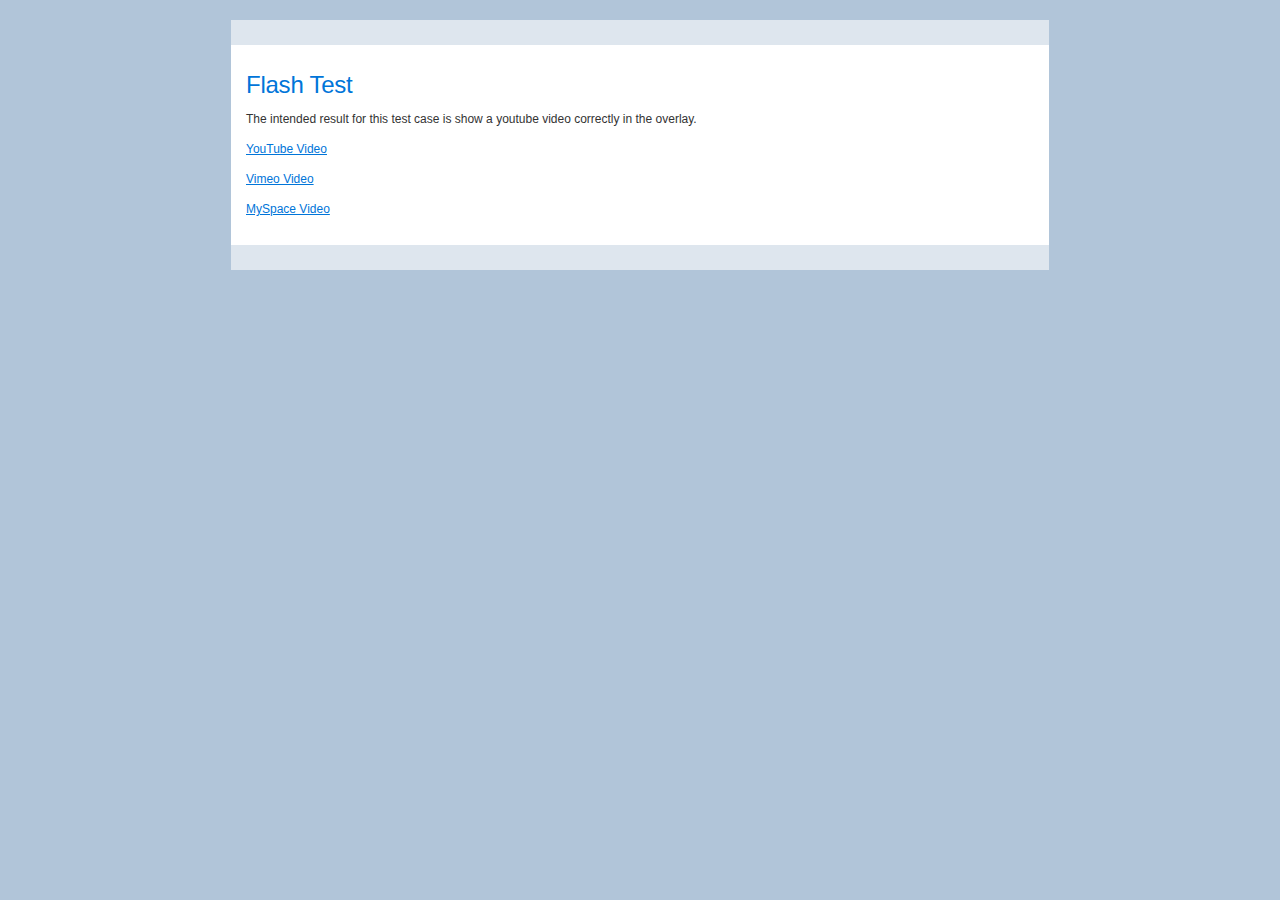
<file: ibox/tests/flash/index.html>
<!DOCTYPE html PUBLIC "-//W3C//DTD XHTML 1.0 Transitional//EN" "http://www.w3.org/TR/xhtml1/DTD/xhtml1-transitional.dtd">
<html xmlns="http://www.w3.org/1999/xhtml">
<head>
    <meta http-equiv="Content-Type" content="text/html; charset=utf-8" />
    <title>iBox v2</title>
    <link rel="stylesheet" href="../../readme/global.css" type="text/css" media="screen"/>
    <script type="text/javascript" src="../../ibox.js"></script>
    <script type="text/javascript" src="../../ibox.extras.js"></script>
    <script type="text/javascript">iBox.setPath('../../');</script>
    <link rel="stylesheet" href="../../skins/lightbox/lightbox.css" type="text/css" media="screen"/>
</head>

<body>
    <div id="top">
        <h1>Flash Test</h1>
        <p>The intended result for this test case is show a youtube video correctly in the overlay.</p>
        <p><a href="http://www.youtube.com/watch?v=Sr2JneittqQ" rel="ibox" title="YouTube">YouTube Video</a></p>
        <p><a href="http://www.vimeo.com/1604120" rel="ibox" title="Vimeo">Vimeo Video</a></p>
        <p><a href="http://vids.myspace.com/index.cfm?fuseaction=vids.individual&VideoID=41178745" rel="ibox" title="MySpace">MySpace Video</a></p>
    </div>
</body>
</html>
</file>
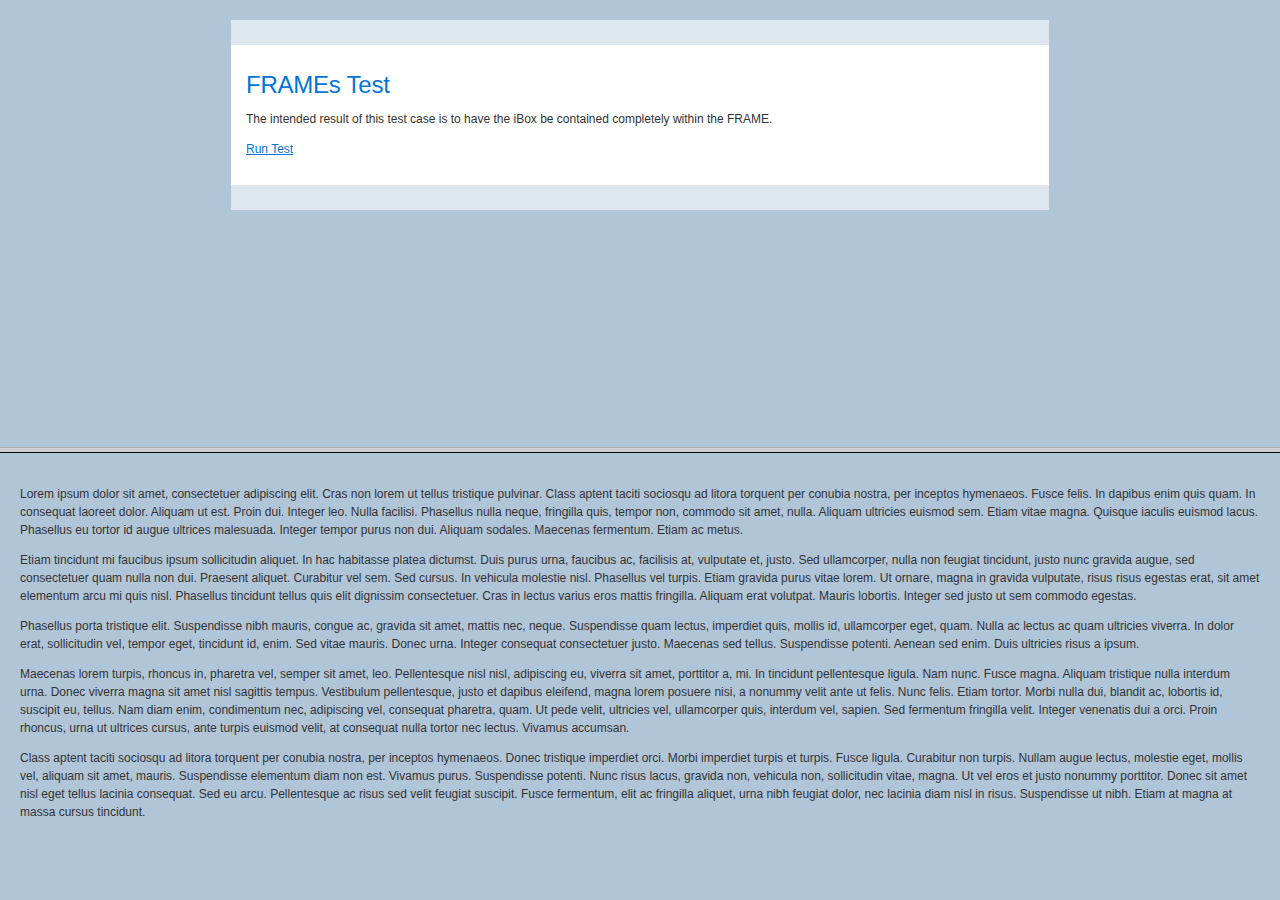
<file: ibox/tests/frames/index.html>
<!DOCTYPE html PUBLIC "-//W3C//DTD XHTML 1.0 Transitional//EN" "http://www.w3.org/TR/xhtml1/DTD/xhtml1-transitional.dtd">
<html xmlns="http://www.w3.org/1999/xhtml">
<head>
    <meta http-equiv="Content-Type" content="text/html; charset=utf-8" />
    <title>iBox v2</title>
    <link rel="stylesheet" href="../../readme/global.css" type="text/css" media="screen"/>
    <script type="text/javascript" src="../../ibox.js"></script>
    <script type="text/javascript">iBox.setPath('../../');</script>
    <link rel="stylesheet" href="../../skins/lightbox/lightbox.css" type="text/css" media="screen"/>
</head>
<frameset rows="50%,50%">
    <frame src="frames-inner.html">
    <frame src="../lipsum.html">
</frameset>
</html>
</file>
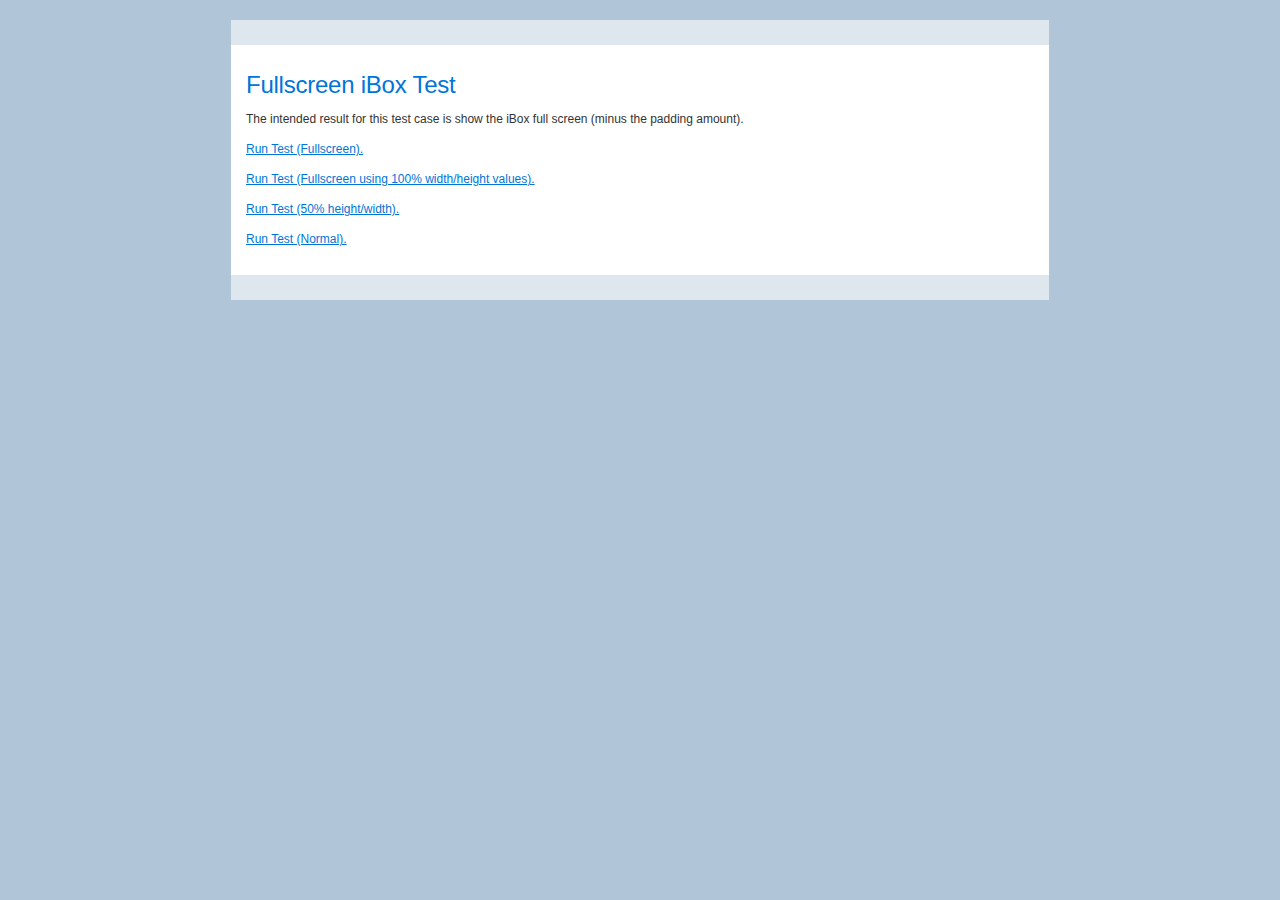
<file: ibox/tests/fullscreen/index.html>
<!DOCTYPE html PUBLIC "-//W3C//DTD XHTML 1.0 Transitional//EN" "http://www.w3.org/TR/xhtml1/DTD/xhtml1-transitional.dtd">
<html xmlns="http://www.w3.org/1999/xhtml">
<head>
    <meta http-equiv="Content-Type" content="text/html; charset=utf-8" />
    <title>iBox v2</title>
    <link rel="stylesheet" href="../../readme/global.css" type="text/css" media="screen"/>
    <script type="text/javascript" src="../../ibox.js"></script>
    <script type="text/javascript">iBox.setPath('../../');</script>
    <link rel="stylesheet" href="../../skins/lightbox/lightbox.css" type="text/css" media="screen"/>
</head>

<body>
    <div id="top">
        <h1>Fullscreen iBox Test</h1>
        <p>The intended result for this test case is show the iBox full screen (minus the padding amount).</p>
        <p><a href="../lipsum.html" title="This is a fullscreen iBox. Shiny!" rel="ibox&fullscreen=true">Run Test (Fullscreen).</a></p>
        <p><a href="../lipsum.html" title="This is a fullscreen iBox. Shiny!" rel="ibox&width=100%&height=100%">Run Test (Fullscreen using 100% width/height values).</a></p>
        <p><a href="../lipsum.html" title="This is a fullscreen iBox. Shiny!" rel="ibox&width=50%&height=50%">Run Test (50% height/width).</a></p>
        <p><a href="../lipsum.html" rel="ibox">Run Test (Normal).</a></p>
    </div>
</body>
</html>
</file>
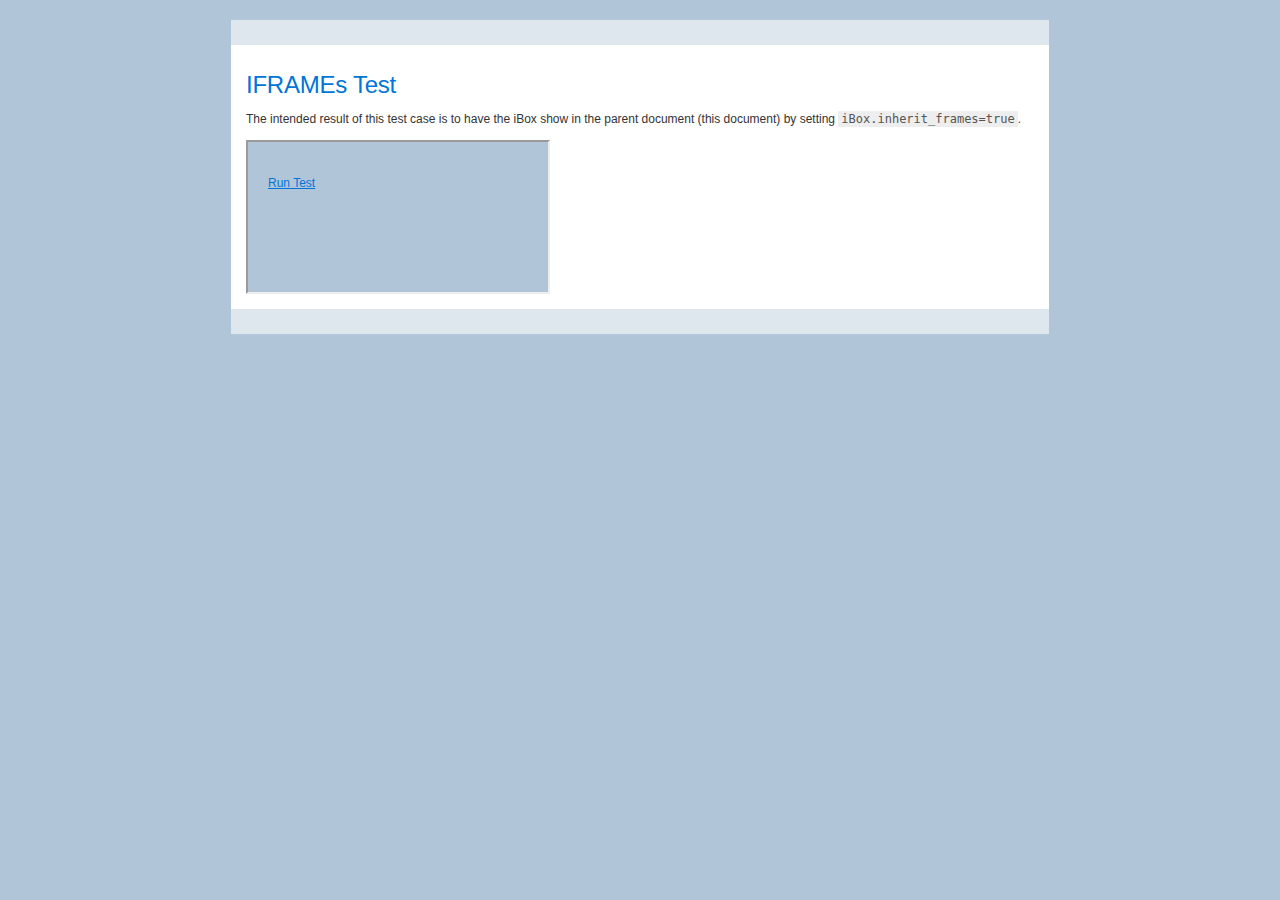
<file: ibox/tests/iframes/index.html>
<!DOCTYPE html PUBLIC "-//W3C//DTD XHTML 1.0 Transitional//EN" "http://www.w3.org/TR/xhtml1/DTD/xhtml1-transitional.dtd">
<html xmlns="http://www.w3.org/1999/xhtml">
<head>
    <meta http-equiv="Content-Type" content="text/html; charset=utf-8" />
    <title>iBox v2</title>
    <link rel="stylesheet" href="../../readme/global.css" type="text/css" media="screen"/>
    <script type="text/javascript" src="../../ibox.js"></script>
    <script type="text/javascript">iBox.setPath('../../');</script>
    <link rel="stylesheet" href="../../skins/lightbox/lightbox.css" type="text/css" media="screen"/>
</head>
<body>
    <div id="top">
        <h1>IFRAMEs Test</h1>
        <p>The intended result of this test case is to have the iBox show in the parent document (this document) by setting <code>iBox.inherit_frames=true</code>.</p>
        <iframe src="iframes-inner.html"></iframe>
    </div>
</body>
</html>
</file>
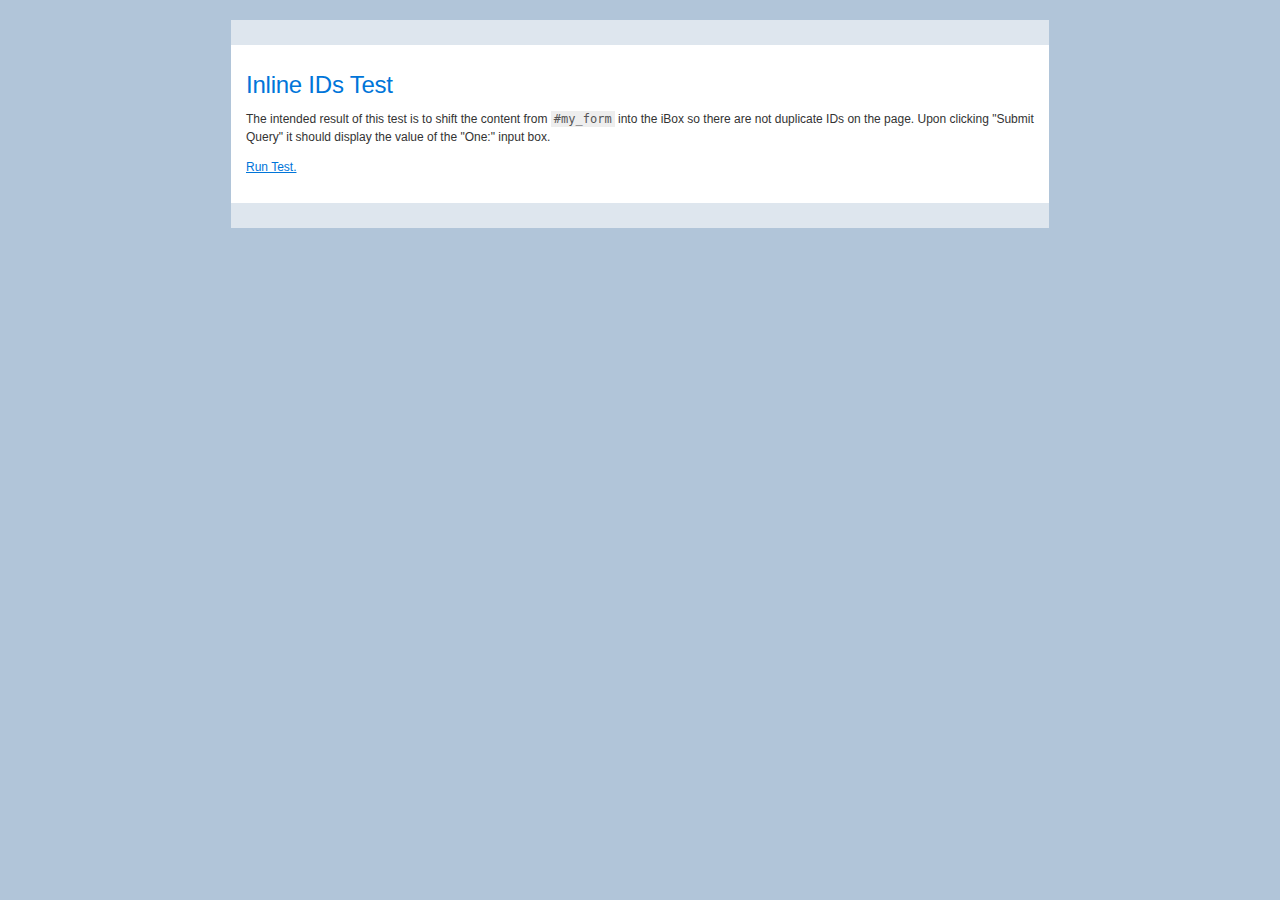
<file: ibox/tests/inline-ids/index.html>
<!DOCTYPE html PUBLIC "-//W3C//DTD XHTML 1.0 Transitional//EN" "http://www.w3.org/TR/xhtml1/DTD/xhtml1-transitional.dtd">
<html xmlns="http://www.w3.org/1999/xhtml">
<head>
    <meta http-equiv="Content-Type" content="text/html; charset=utf-8" />
    <title>iBox v2</title>
    <link rel="stylesheet" href="../../readme/global.css" type="text/css" media="screen"/>
    <script type="text/javascript" src="../../ibox.js"></script>
    <script type="text/javascript">iBox.setPath('../../');</script>
    <link rel="stylesheet" href="../../skins/darkbox/darkbox.css" type="text/css" media="screen"/>
</head>

<body>
    <div id="top">
        <h1>Inline IDs Test</h1>
        <p>The intended result of this test is to shift the content from <code>#my_form</code> into the iBox so there are not duplicate IDs on the page. Upon clicking "Submit Query" it should display the value of the "One:" input box.</p>
        <p><a href="#my_form" rel="ibox">Run Test.</a></p>
        <form id="my_form" onsubmit="alert(document.getElementById('id_one').value); return false;" style="display: none;">
            <p><label for="id_one">One:</label> <input type="text" id="id_one" name="one" value="" /></p>
            <p><label for="id_one">Two:</label> <input type="text" id="id_one" name="one" value="default" /></p>
            <p><input type="submit" /></p>
        </form>
    </div>
</body>
</html>
</file>
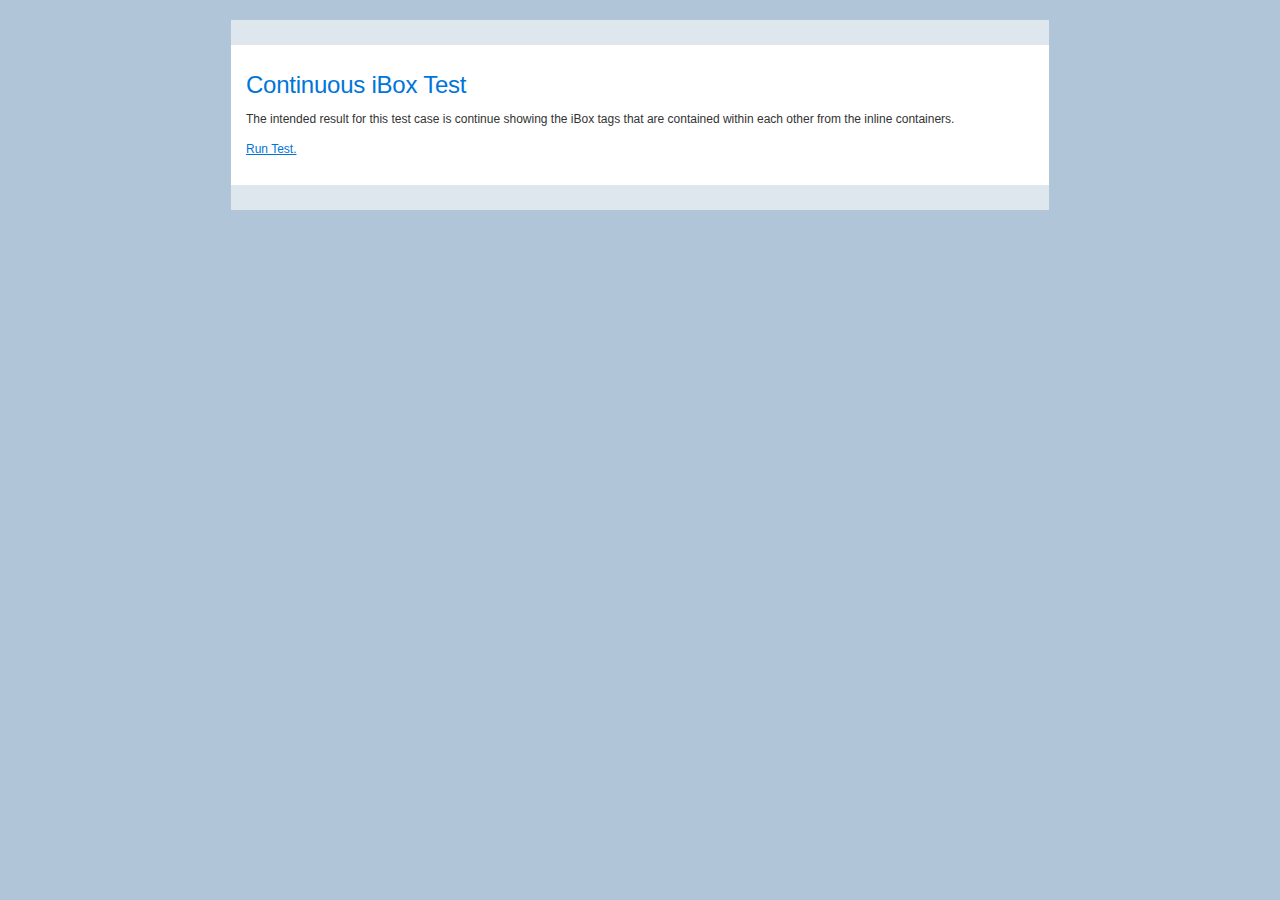
<file: ibox/tests/inner-ibox/index.html>
<!DOCTYPE html PUBLIC "-//W3C//DTD XHTML 1.0 Transitional//EN" "http://www.w3.org/TR/xhtml1/DTD/xhtml1-transitional.dtd">
<html xmlns="http://www.w3.org/1999/xhtml">
<head>
    <meta http-equiv="Content-Type" content="text/html; charset=utf-8" />
    <title>iBox v2</title>
    <link rel="stylesheet" href="../../readme/global.css" type="text/css" media="screen"/>
    <script type="text/javascript" src="../../ibox.js"></script>
    <script type="text/javascript">iBox.setPath('../../');</script>
    <link rel="stylesheet" href="../../skins/lightbox/lightbox.css" type="text/css" media="screen"/>
</head>

<body>
    <div id="top">
        <h1>Continuous iBox Test</h1>
        <p>The intended result for this test case is continue showing the iBox tags that are contained within each other from the inline containers.</p>
        <p><a href="#login" rel="ibox">Run Test.</a></p>
        
        <form id="login" style="display: none;">
            <p><label>Email Address:</label> <input type="text" /></p>
            <p><input type="submit" value="Login" /></p>
            <p>Or <a href="#register" rel="ibox">register</a>.</p>
        </form>
        <form id="register" style="display: none;">
            <p><label>Email Address:</label> <input type="text" /></p>
            <p><input type="submit" value="Register" /></p>
            <p>Or <a href="#login" rel="ibox">login</a>.</p>
        </form>
    </div>
</body>
</html>
</file>
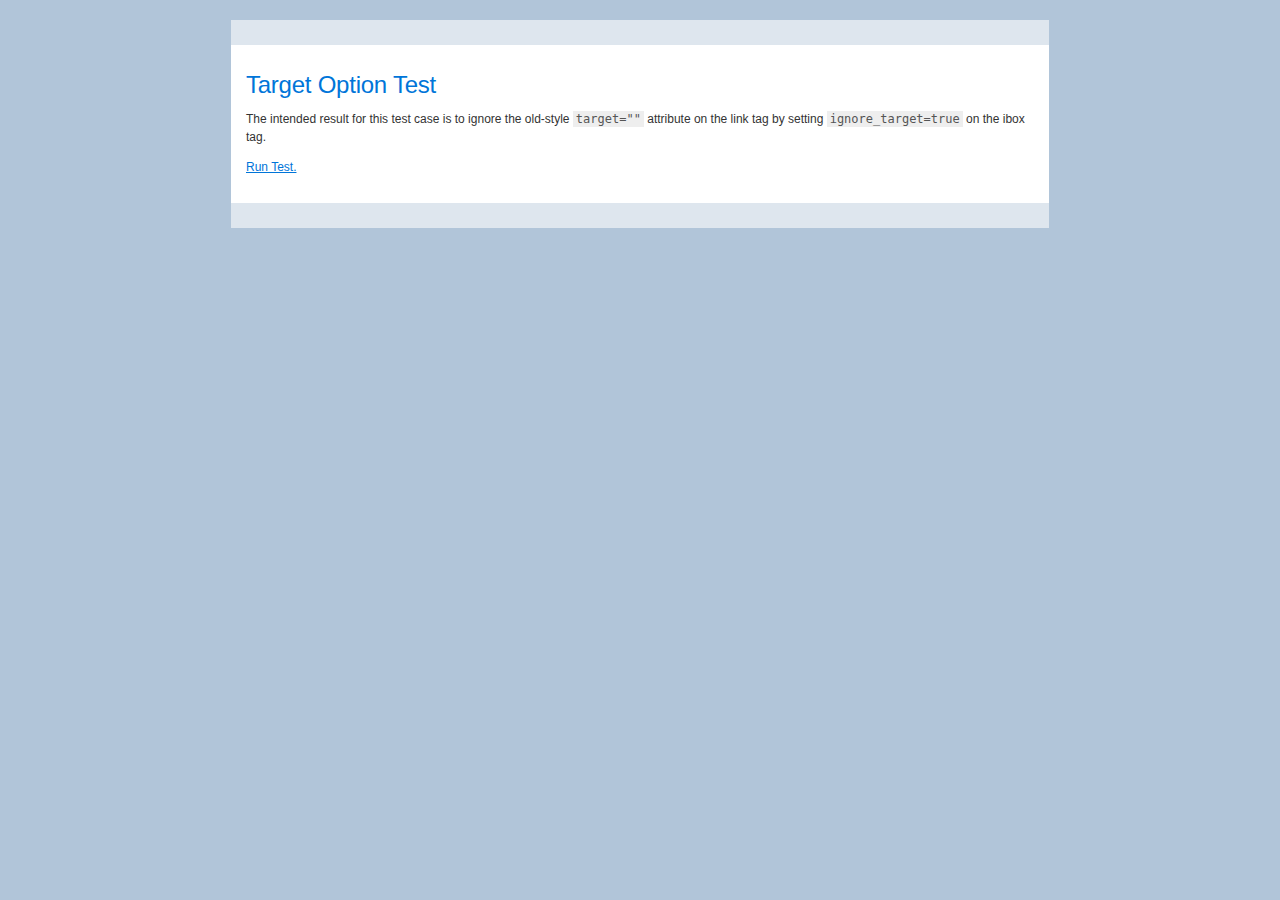
<file: ibox/tests/target/index.html>
<!DOCTYPE html PUBLIC "-//W3C//DTD XHTML 1.0 Transitional//EN" "http://www.w3.org/TR/xhtml1/DTD/xhtml1-transitional.dtd">
<html xmlns="http://www.w3.org/1999/xhtml">
<head>
    <meta http-equiv="Content-Type" content="text/html; charset=utf-8" />
    <title>iBox v2</title>
    <link rel="stylesheet" href="../../readme/global.css" type="text/css" media="screen"/>
    <script type="text/javascript" src="../../ibox.js"></script>
    <script type="text/javascript">iBox.setPath('../../');</script>
    <link rel="stylesheet" href="../../skins/darkbox/darkbox.css" type="text/css" media="screen"/>
</head>

<body>
    <div id="top">
        <h1>Target Option Test</h1>
        <p>The intended result for this test case is to ignore the old-style <code>target=""</code> attribute on the link tag by setting <code>ignore_target=true</code> on the ibox tag.</p>
        <p><a href="../lipsum.html" target="404.html" rel="ibox&amp;ignore_target=true">Run Test.</a></p>
    </div>
</body>
</html>
</file>
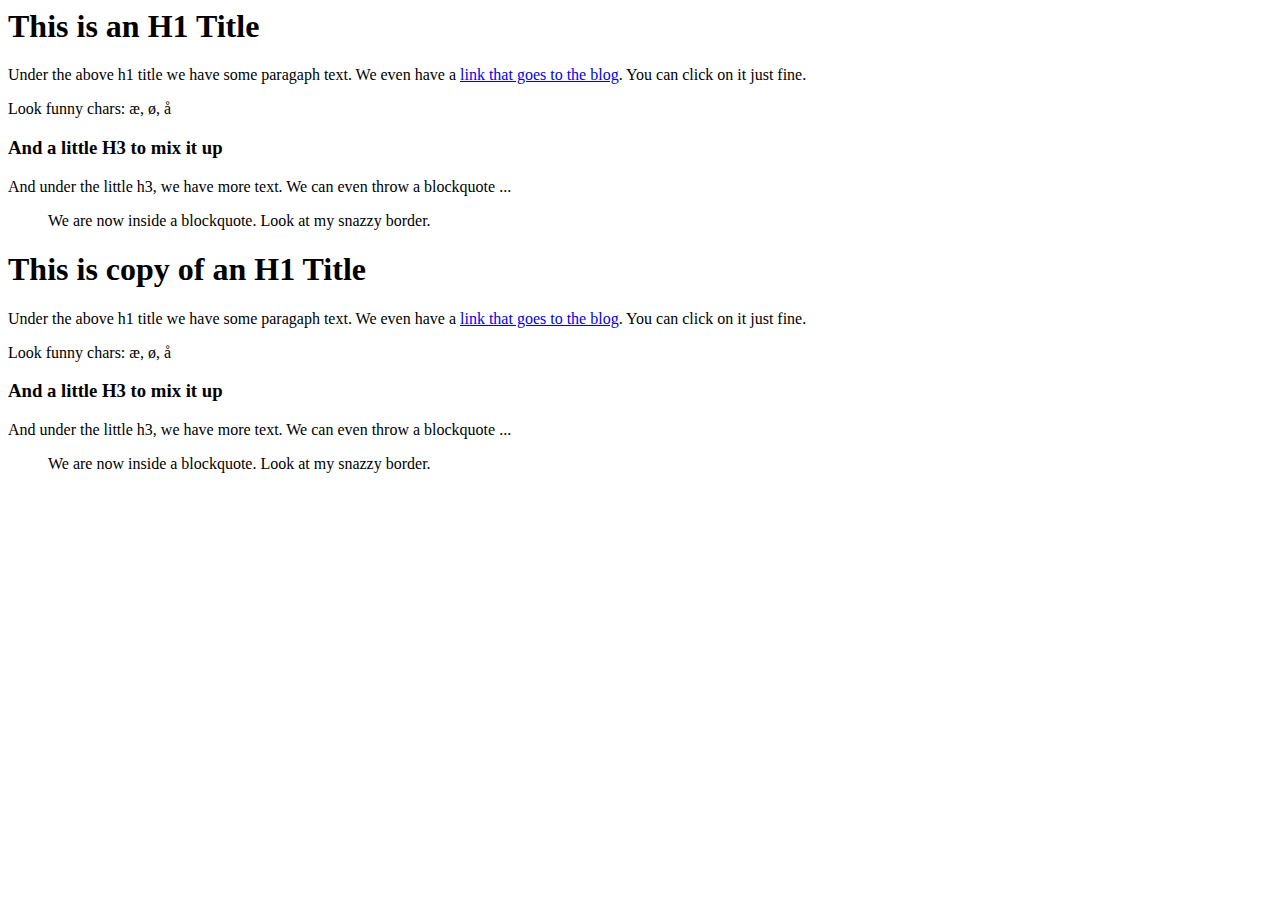
<file: ibox/readme/ibox-ajax-test.html>
<html><head>
<title>Some random page</title>
</head>

<body>

<div id="content">
<h1>This is an H1 Title</h1>
<p>Under the above h1 title we have some paragaph text. We even have a <a href="/blog/">link that goes to the blog</a>. You can click on it just fine.</p>

<p>Look funny chars: æ, ø, å</p>

<h3>And a little H3 to mix it up</h3> 

<p>And under the little h3, we have more text. We can even throw a blockquote ...</p>
<blockquote >We are now inside a blockquote. Look at my snazzy border.</blockquote>
</div>

<div id="content">
<h1>This is copy of an H1 Title</h1>
<p>Under the above h1 title we have some paragaph text. We even have a <a href="/blog/">link that goes to the blog</a>. You can click on it just fine.</p>

<p>Look funny chars: æ, ø, å</p>

<h3>And a little H3 to mix it up</h3> 

<p>And under the little h3, we have more text. We can even throw a blockquote ...</p>
<blockquote>We are now inside a blockquote. Look at my snazzy border.</blockquote>
</div>

</body></html>
</file>
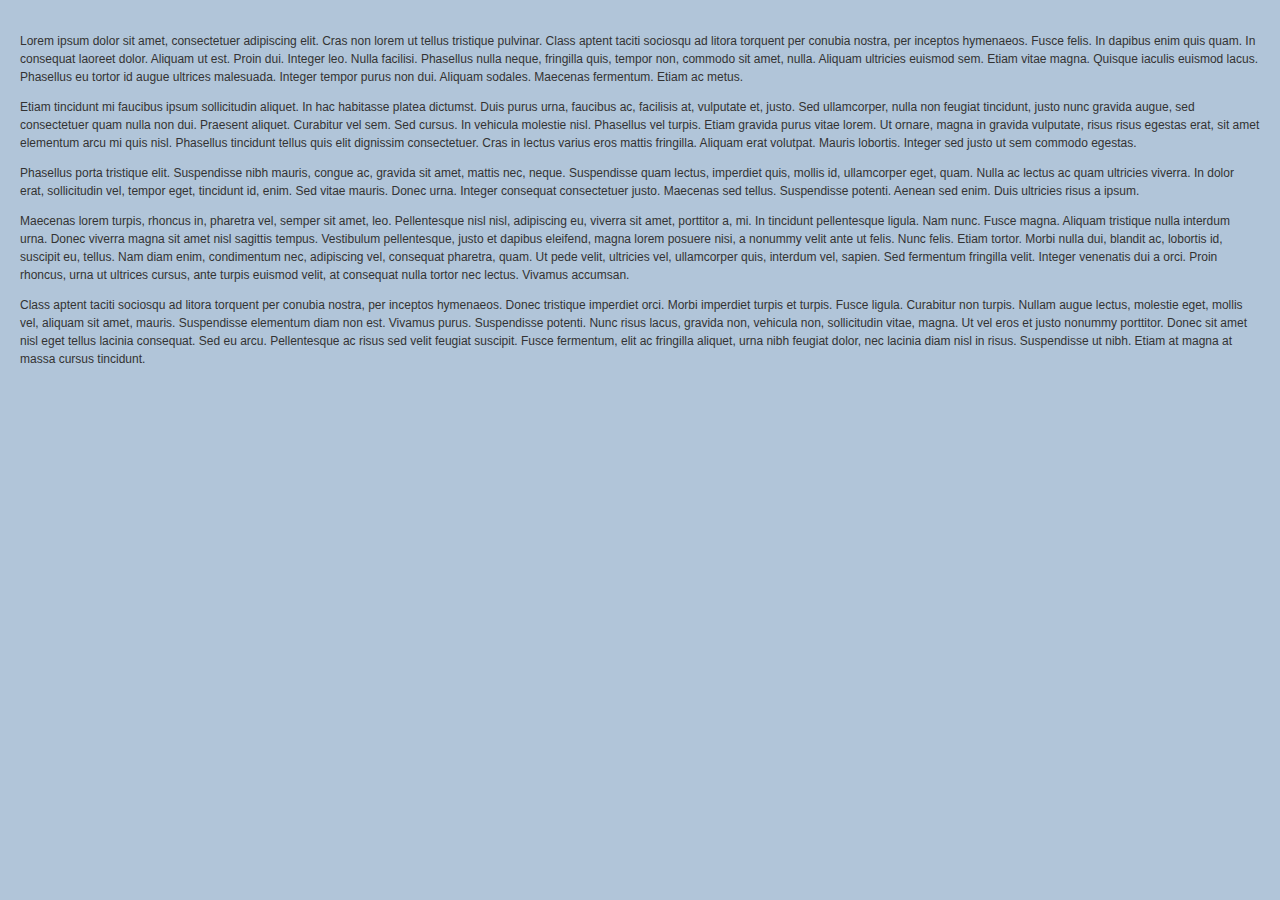
<file: ibox/tests/lipsum.html>
<!DOCTYPE html PUBLIC "-//W3C//DTD XHTML 1.0 Transitional//EN" "http://www.w3.org/TR/xhtml1/DTD/xhtml1-transitional.dtd">
<html xmlns="http://www.w3.org/1999/xhtml">
<head>
    <meta http-equiv="Content-Type" content="text/html; charset=utf-8" />
    <title>iBox v2</title>
    <link rel="stylesheet" href="../readme/global.css" type="text/css" media="screen"/>
</head>

<body>
<p>Lorem ipsum dolor sit amet, consectetuer adipiscing elit. Cras non lorem ut tellus tristique pulvinar. Class aptent taciti sociosqu ad litora torquent per conubia nostra, per inceptos hymenaeos. Fusce felis. In dapibus enim quis quam. In consequat laoreet dolor. Aliquam ut est. Proin dui. Integer leo. Nulla facilisi. Phasellus nulla neque, fringilla quis, tempor non, commodo sit amet, nulla. Aliquam ultricies euismod sem. Etiam vitae magna. Quisque iaculis euismod lacus. Phasellus eu tortor id augue ultrices malesuada. Integer tempor purus non dui. Aliquam sodales. Maecenas fermentum. Etiam ac metus.</p>
<p>Etiam tincidunt mi faucibus ipsum sollicitudin aliquet. In hac habitasse platea dictumst. Duis purus urna, faucibus ac, facilisis at, vulputate et, justo. Sed ullamcorper, nulla non feugiat tincidunt, justo nunc gravida augue, sed consectetuer quam nulla non dui. Praesent aliquet. Curabitur vel sem. Sed cursus. In vehicula molestie nisl. Phasellus vel turpis. Etiam gravida purus vitae lorem. Ut ornare, magna in gravida vulputate, risus risus egestas erat, sit amet elementum arcu mi quis nisl. Phasellus tincidunt tellus quis elit dignissim consectetuer. Cras in lectus varius eros mattis fringilla. Aliquam erat volutpat. Mauris lobortis. Integer sed justo ut sem commodo egestas.</p>
<p>Phasellus porta tristique elit. Suspendisse nibh mauris, congue ac, gravida sit amet, mattis nec, neque. Suspendisse quam lectus, imperdiet quis, mollis id, ullamcorper eget, quam. Nulla ac lectus ac quam ultricies viverra. In dolor erat, sollicitudin vel, tempor eget, tincidunt id, enim. Sed vitae mauris. Donec urna. Integer consequat consectetuer justo. Maecenas sed tellus. Suspendisse potenti. Aenean sed enim. Duis ultricies risus a ipsum.</p>
<p>Maecenas lorem turpis, rhoncus in, pharetra vel, semper sit amet, leo. Pellentesque nisl nisl, adipiscing eu, viverra sit amet, porttitor a, mi. In tincidunt pellentesque ligula. Nam nunc. Fusce magna. Aliquam tristique nulla interdum urna. Donec viverra magna sit amet nisl sagittis tempus. Vestibulum pellentesque, justo et dapibus eleifend, magna lorem posuere nisi, a nonummy velit ante ut felis. Nunc felis. Etiam tortor. Morbi nulla dui, blandit ac, lobortis id, suscipit eu, tellus. Nam diam enim, condimentum nec, adipiscing vel, consequat pharetra, quam. Ut pede velit, ultricies vel, ullamcorper quis, interdum vel, sapien. Sed fermentum fringilla velit. Integer venenatis dui a orci. Proin rhoncus, urna ut ultrices cursus, ante turpis euismod velit, at consequat nulla tortor nec lectus. Vivamus accumsan.</p>
<p>Class aptent taciti sociosqu ad litora torquent per conubia nostra, per inceptos hymenaeos. Donec tristique imperdiet orci. Morbi imperdiet turpis et turpis. Fusce ligula. Curabitur non turpis. Nullam augue lectus, molestie eget, mollis vel, aliquam sit amet, mauris. Suspendisse elementum diam non est. Vivamus purus. Suspendisse potenti. Nunc risus lacus, gravida non, vehicula non, sollicitudin vitae, magna. Ut vel eros et justo nonummy porttitor. Donec sit amet nisl eget tellus lacinia consequat. Sed eu arcu. Pellentesque ac risus sed velit feugiat suscipit. Fusce fermentum, elit ac fringilla aliquet, urna nibh feugiat dolor, nec lacinia diam nisl in risus. Suspendisse ut nibh. Etiam at magna at massa cursus tincidunt.</p>

</body>
</html>
</file>
<file: ibox/readme/global.css>
body { padding: 20px; font-size: 12px; color: #333; margin: 0; background: #B1C5D9; line-height: 18px; } 
body, h1, h2, p, a {  font-family: Verdana, Arial, Helvetica, sans-serif; }
#header { margin: 0 0 20px 0; padding: 20px 0; border-bottom: 1px dotted #000; }
#header h1 { margin: 0; font-size: 36px; }
#header h4 { margin: 7px 0 0 0; font-weight: normal; }
#header h4 a { text-decoration: none; }
h1, h2, h3, h4, h5, h6 { font-family:"Trebuchet MS", Verdana, Arial, Helvetica, sans-serif; font-weight: normal; } 
h1, h2, h3 { color: #0075D9; letter-spacing: -0.01em; }
h4 { font-weight: bold; font-size: 1.2em; margin: 5px 0; }
h1 span { color: red; }
h3 { color: red; font-size: 18px; }
h2 { border-bottom: 1px solid #8dd6e2; padding-bottom: 2px; margin-top: 30px; }
a { color: #0075D9; }
a.x:hover{ background: #0075d9; color: white; text-decoration: none; }
a.x { text-decoration: none; }
a img { border: 0; }
blockquote { border: 1px dotted #fff; padding: 5px;  }
h2 span {
    float: right;
    font-size: 11px;
    line-height: 20px;
    letter-spacing: 0;
    font-weight: bold;
}
pre {
    white-space: pre-wrap;       /* CSS-3                  */
    white-space: -moz-pre-wrap;  /* Mozilla, since 1999    */
    white-space: -pre-wrap;      /* Opera 4-6              */
    white-space: -o-pre-wrap;    /* Opera 7                */
    word-wrap: break-word;       /* Internet Explorer 5.5+ */
}
pre { padding: 10px; }
code { padding: 1px 3px; }
code, pre { color: #555; background: #eee; }
#top {
    width:788px;
    margin: 0 auto;
    border: 20px solid #DEE6EE;
    border-width: 25px 0;
    padding: 15px;
    position: relative;
    color:#333;
    background:#fff;
}
.thumb img { padding: 5px; background: #eee; border: 1px solid #aaa; }
.thumb:hover img { border-color: #777; }
#toc { float: right; color: #333; width: 250px; margin: 0 0 40px 10px; background: #CCEAFF; padding: 0 10px; border: 1px #0075D9 solid; }
#toc h2 { margin-top: 18px; color: #336699; border: 0; margin: 10px 0 5px 0; }
#toc a { color: #336699; }
.hastoc { margin-right: 0px; }
.hastoc { margin-right: 0px; }
.b { font-weight: bold; }
.doc { list-style-type: none; padding-left: 0; margin-left: 0; }
.doc li { padding: 5px; margin: 5px; }
.doc li h5 { font-size: 1.2em; margin: 0 0 5px 0; color: blue; }
h1 small, h2 small, h3 small, h4 small, h5 small { font-size: 0.7em; color: #333; font-weight: bold; }
.doc li dl { margin: 5px 0 0 0; padding: 0; position: relative; }
.doc li dt { font-weight: bold; text-transform: lowercase; position: absolute; left: 0; }
.doc li dd { padding-left: 80px; margin: 0; }
#header #login-form { float: right; width: 330px; padding-top: 5px; }
#menu { overflow: hidden; margin: 0 27px; }
* html #menu { height: 1%; }
#menu ul, #menu li { list-style: none; }
#menu li { float: left; background: #69b0eb url("images/menu-left.gif") no-repeat; }
#menu li a { background: #ffffff; padding: 4px 12px; display: block; float: left; text-decoration: none;}
#menu li.current a,
#menu li a:hover { color: #ffffff; background: transparent url("images/menu-right.gif") top right no-repeat;  text-decoration: none; }

.message {
    position:relative;
    background:#69B0EB url('images/message-top.gif') no-repeat 0 0;
    color:#FFFFFF;
    font-size:1.3em;
    line-height: 1.4em;
    margin:0px auto 20px auto;
    width:788px;
}
.message p {
    background:transparent url('images/message-bottom.gif') no-repeat 0 100%;
    margin:0;
    padding:20px;
}
.container { color: #333333;  font: 1em "Trebuchet MS", sans-serif; line-height: 1.6em; padding: 15px; width: 900px; border-right: 1px black solid; background: white; height: 100%; border-bottom: 1px black solid; padding-bottom: 50px;}
td { font-size: 11px; line-height: 1.65em; }
td strong { font-size: 13px; }
td h2 { padding-bottom: 10px; }
</file>
<file: ibox/skins/darkbox/darkbox.css>
#ibox_content { background: #222; border-color: #222; color: #fff; }
#ibox_wrapper { background: #222; border-color: #444; }
#ibox_footer_wrapper { left: 0; right: 0; top: 0; padding: 3px 10px; }
#ibox_footer_wrapper, #ibox_footer_wrapper a { color: #8dd6e2; background: #444; }
#ibox_footer_wrapper a { color: #8dd6e2; font-weight: bold; text-decoration: none; padding: 0 3px; }
#ibox_content { margin: 25px 0 0 0; padding: 10px; }
</file>
